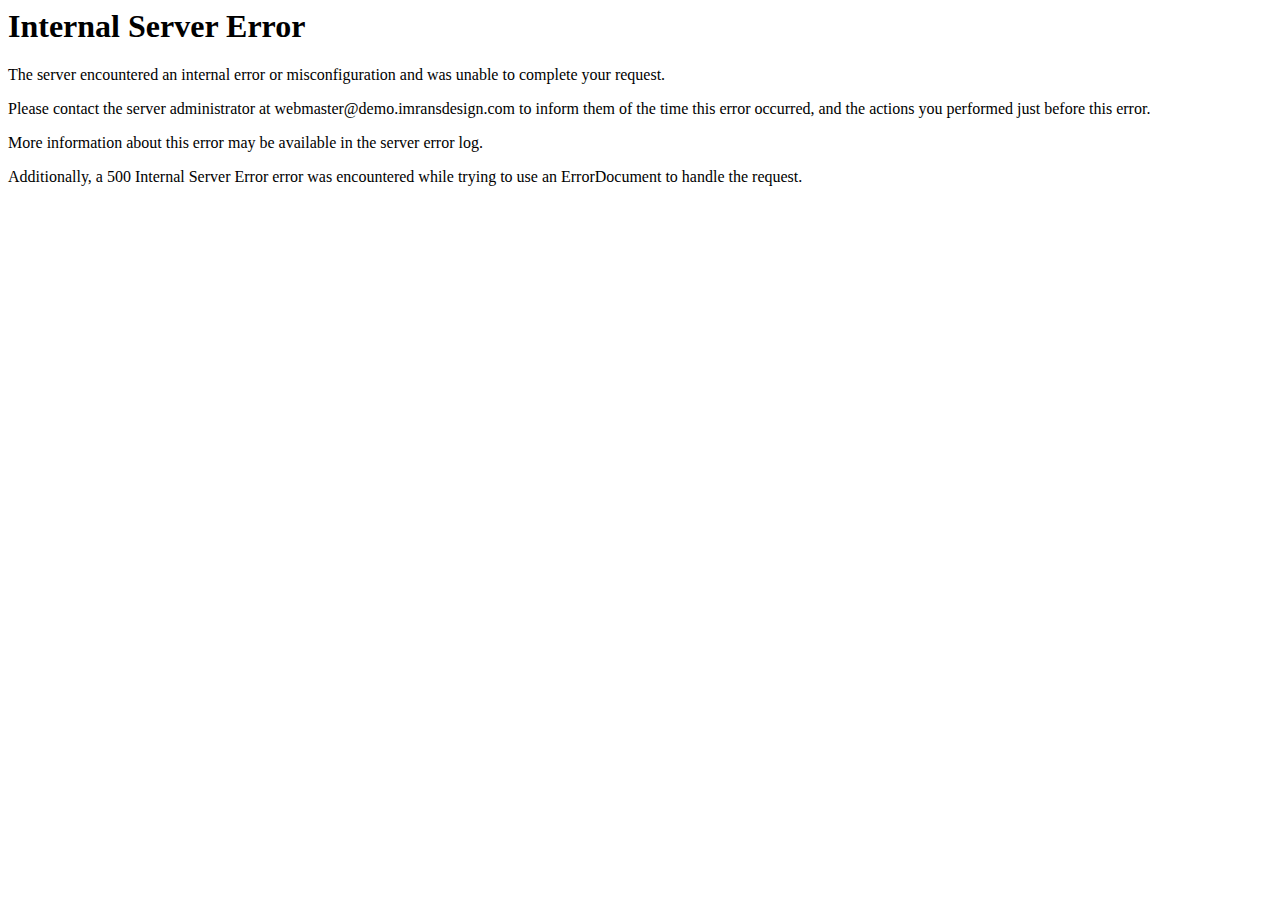
<file: body.html>
<!DOCTYPE HTML PUBLIC "-//IETF//DTD HTML 2.0//EN">
<html><head>
<title>500 Internal Server Error</title>
</head><body>
<h1>Internal Server Error</h1>
<p>The server encountered an internal error or
misconfiguration and was unable to complete
your request.</p>
<p>Please contact the server administrator at 
 webmaster@demo.imransdesign.com to inform them of the time this error occurred,
 and the actions you performed just before this error.</p>
<p>More information about this error may be available
in the server error log.</p>
<p>Additionally, a 500 Internal Server Error
error was encountered while trying to use an ErrorDocument to handle the request.</p>
</body></html>
</file>
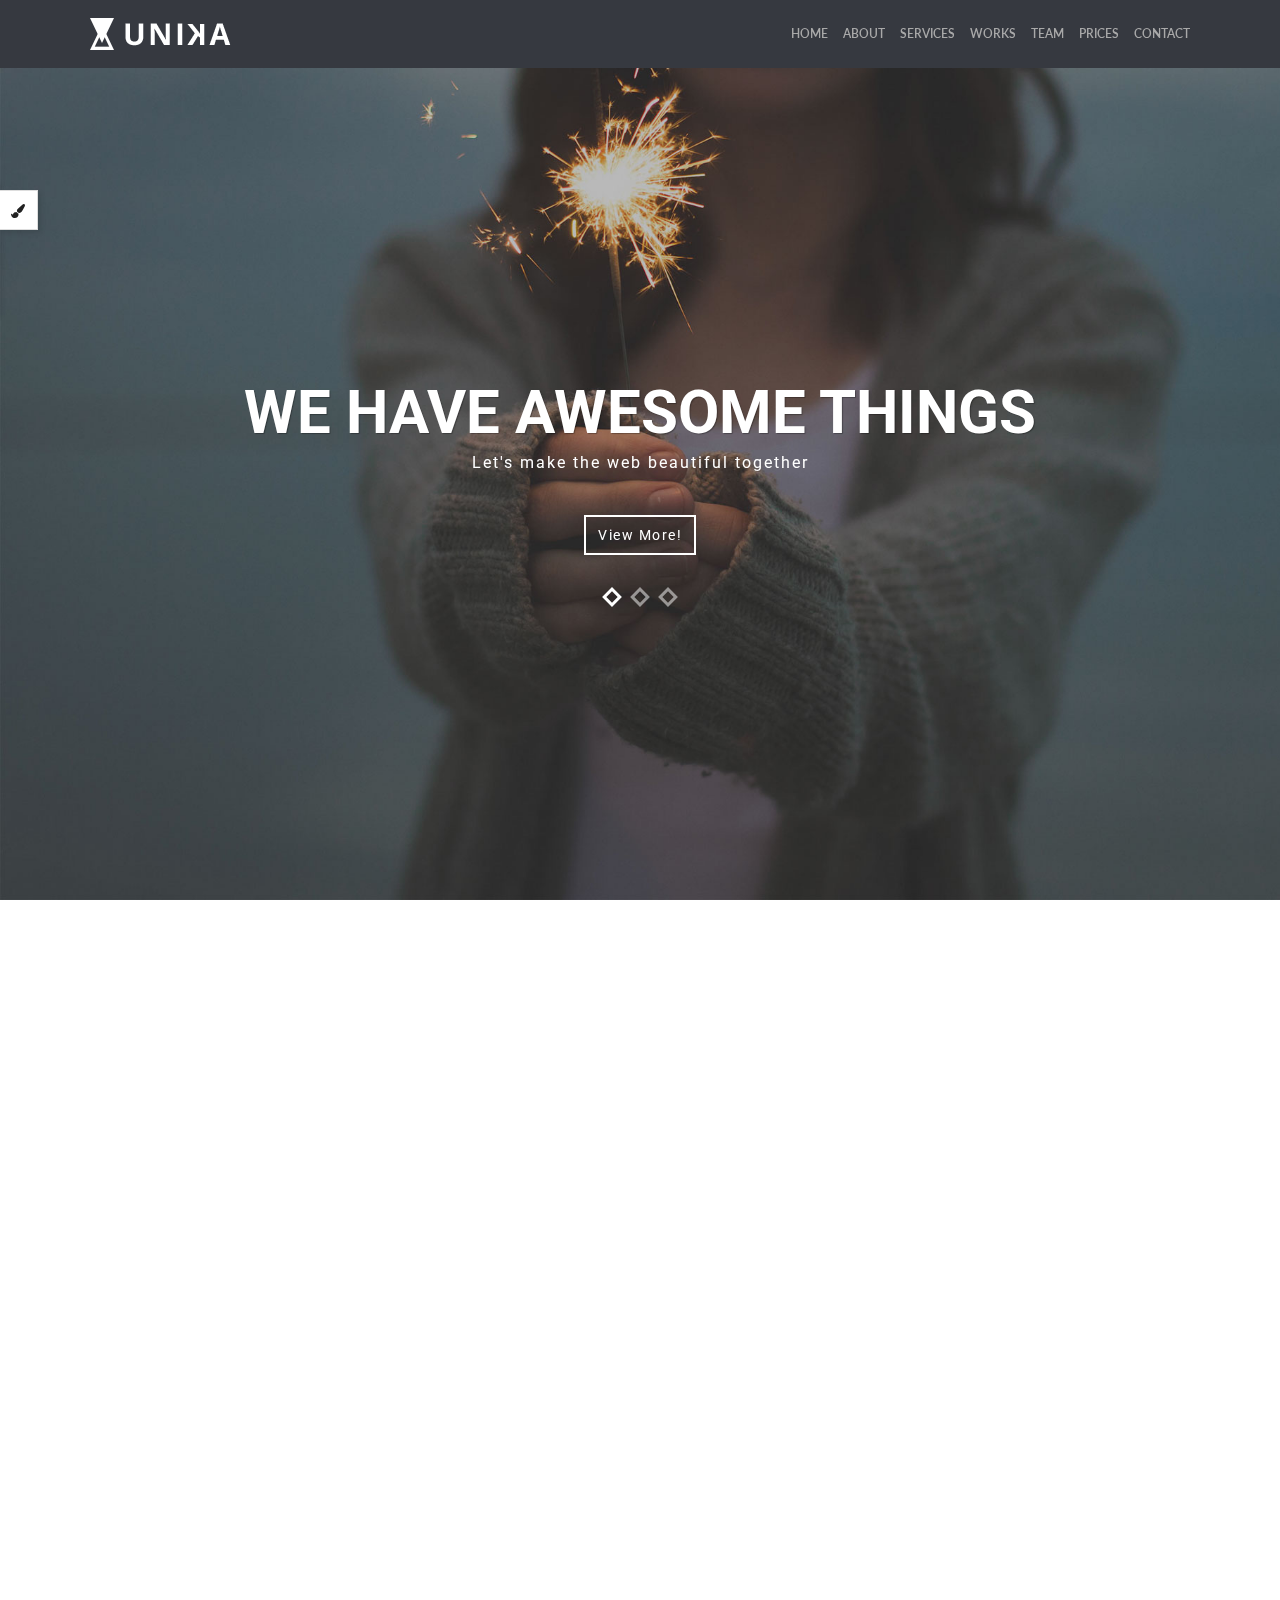
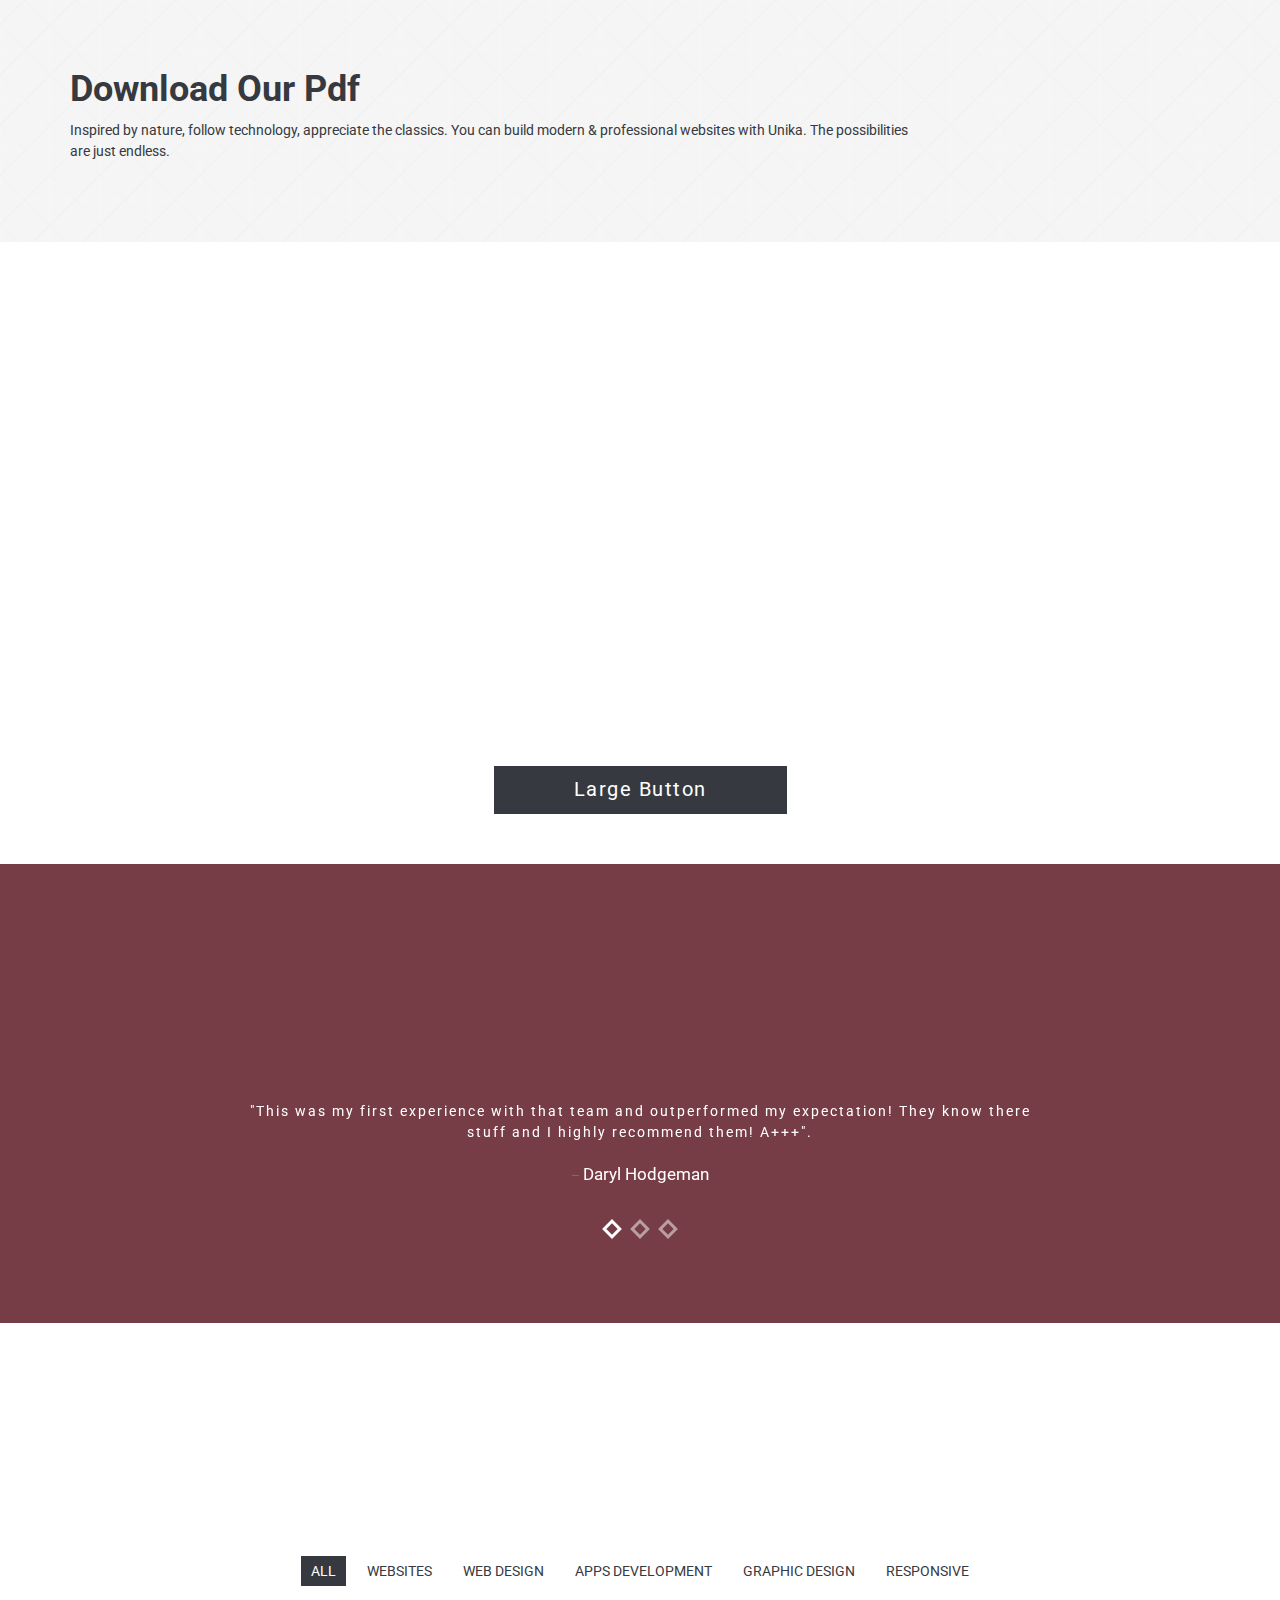
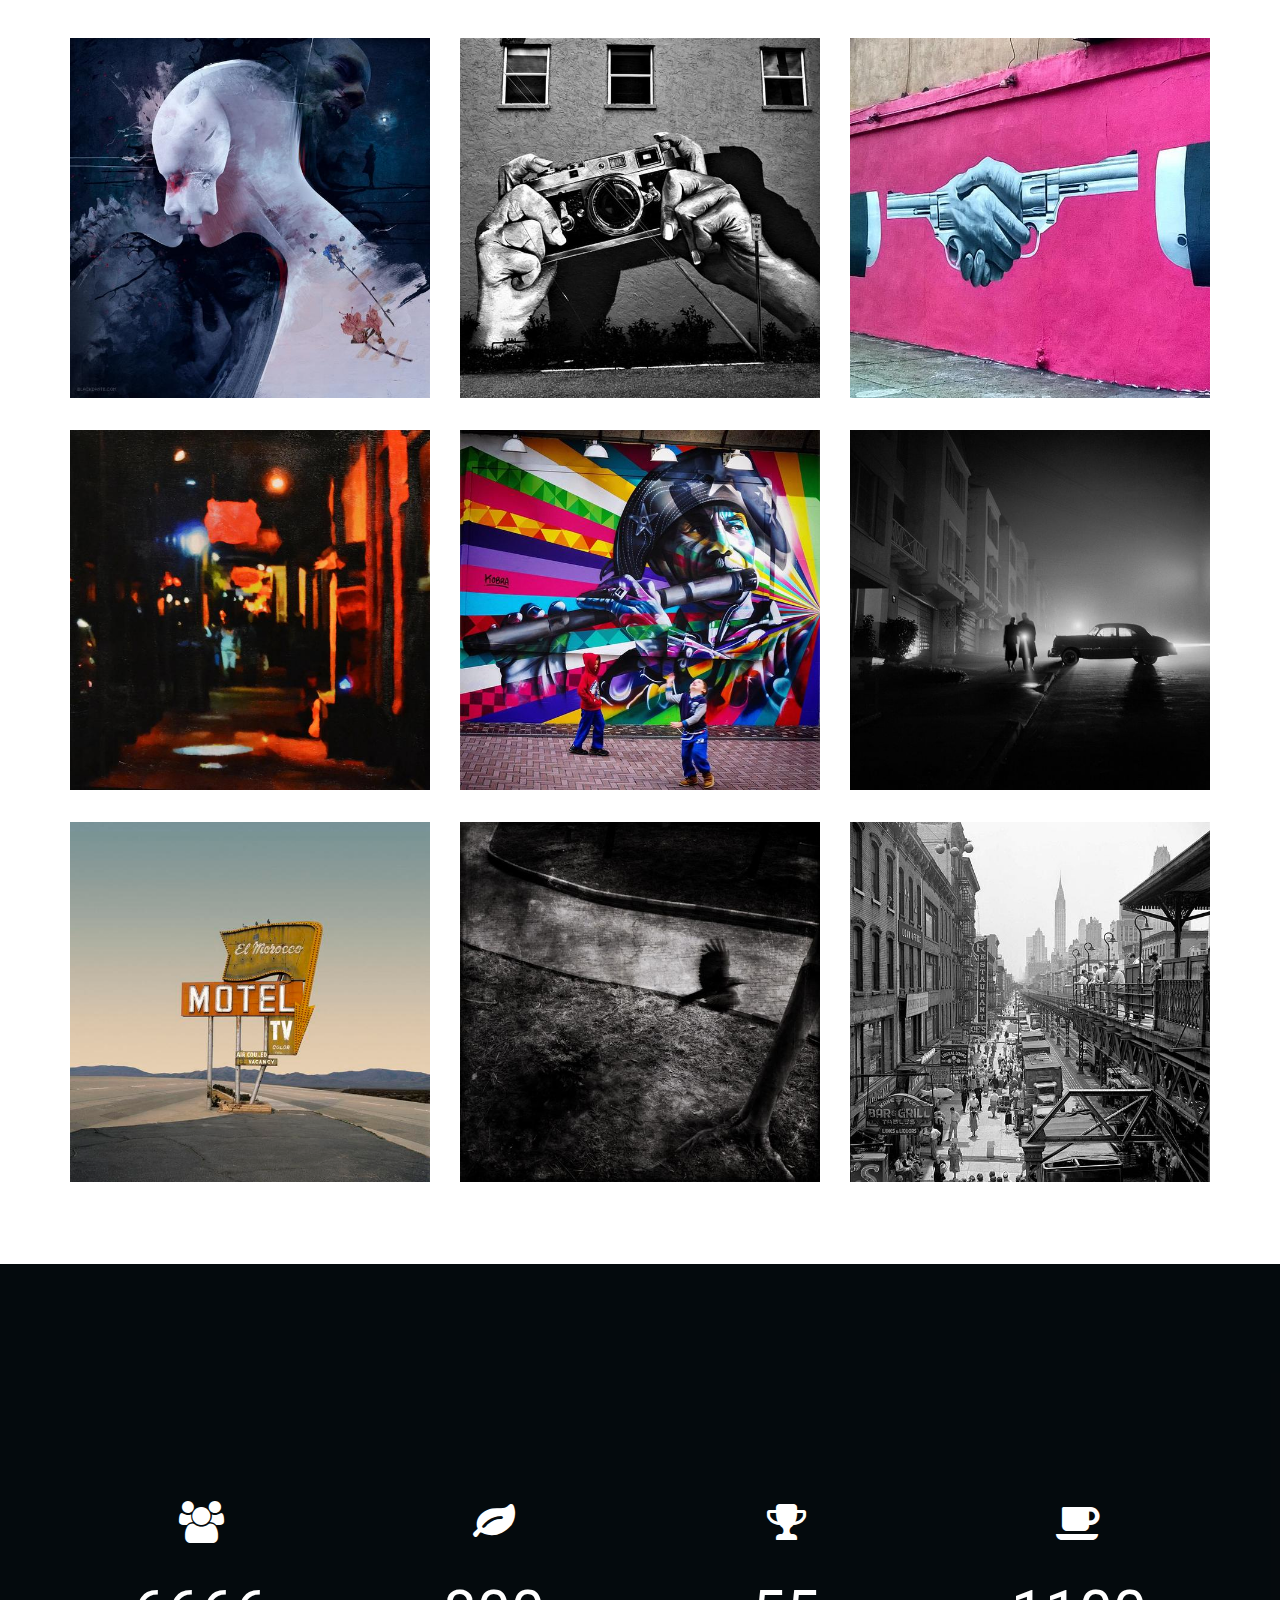
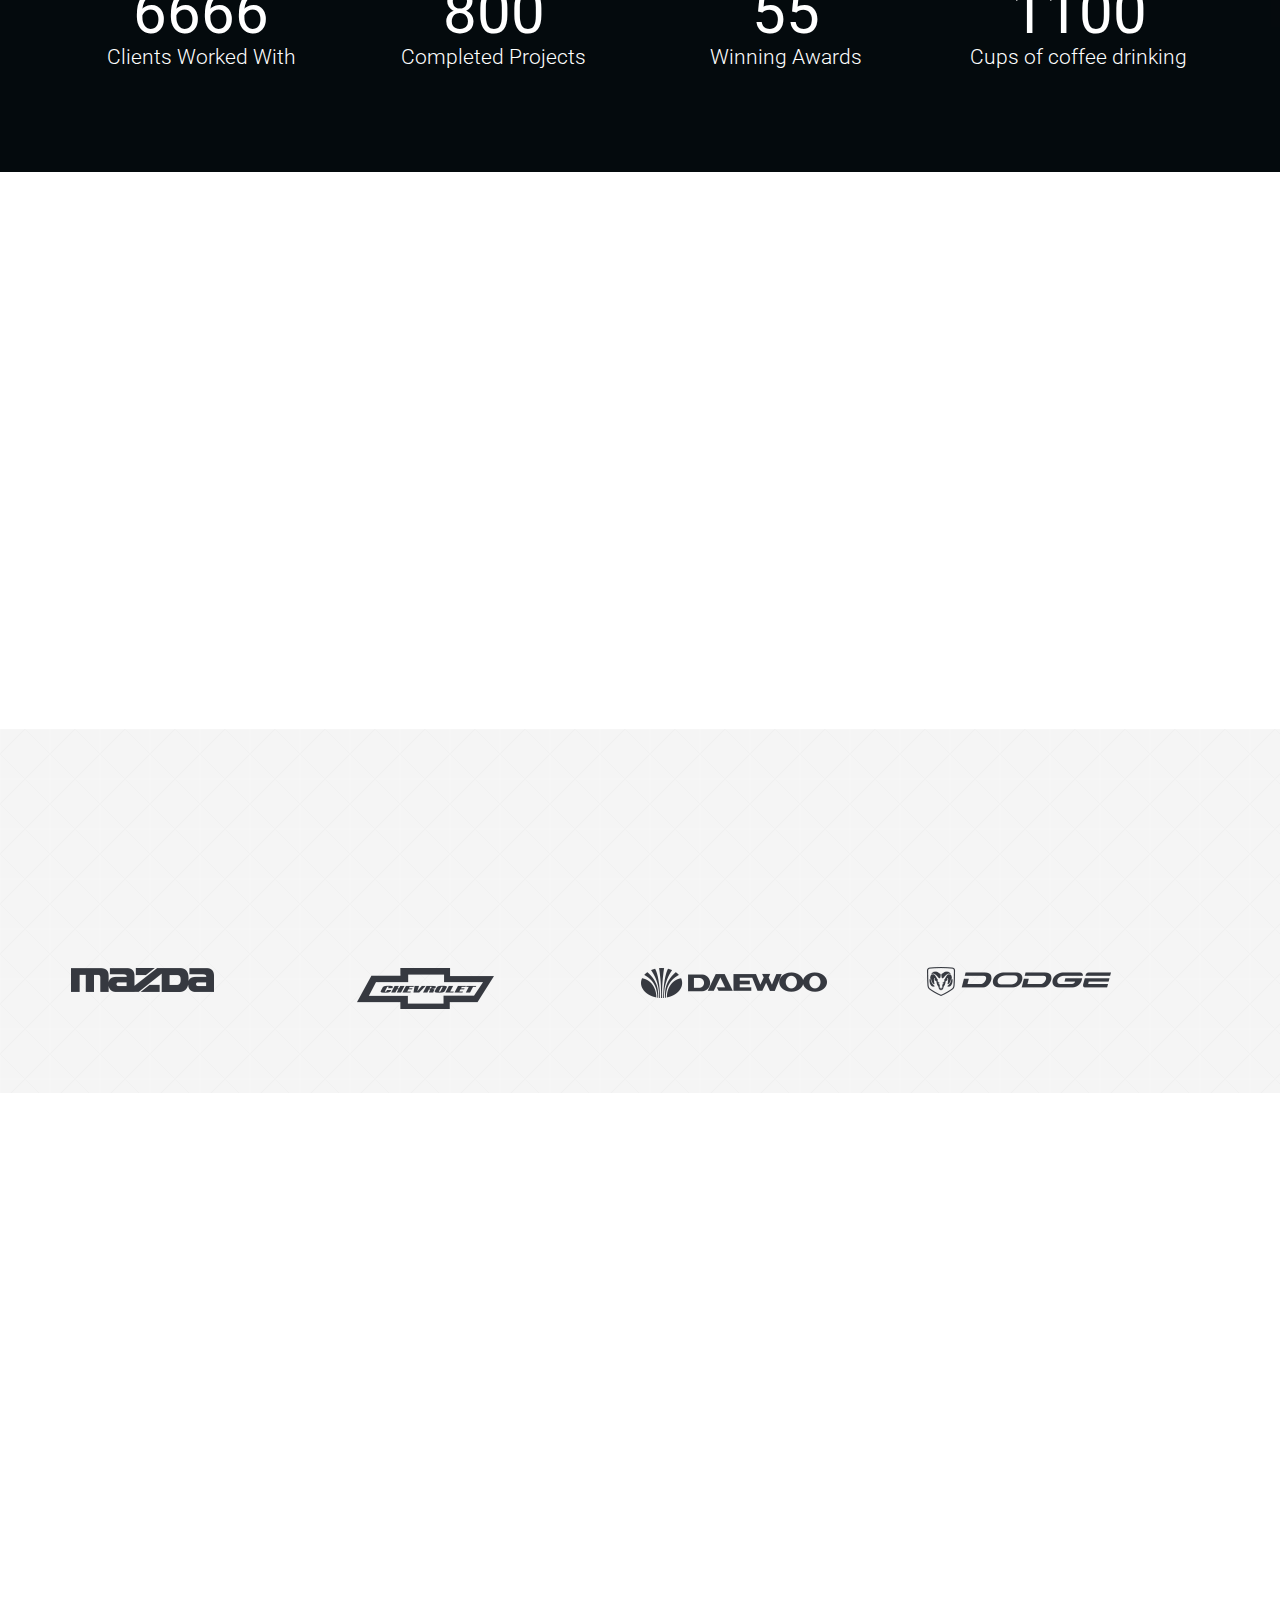
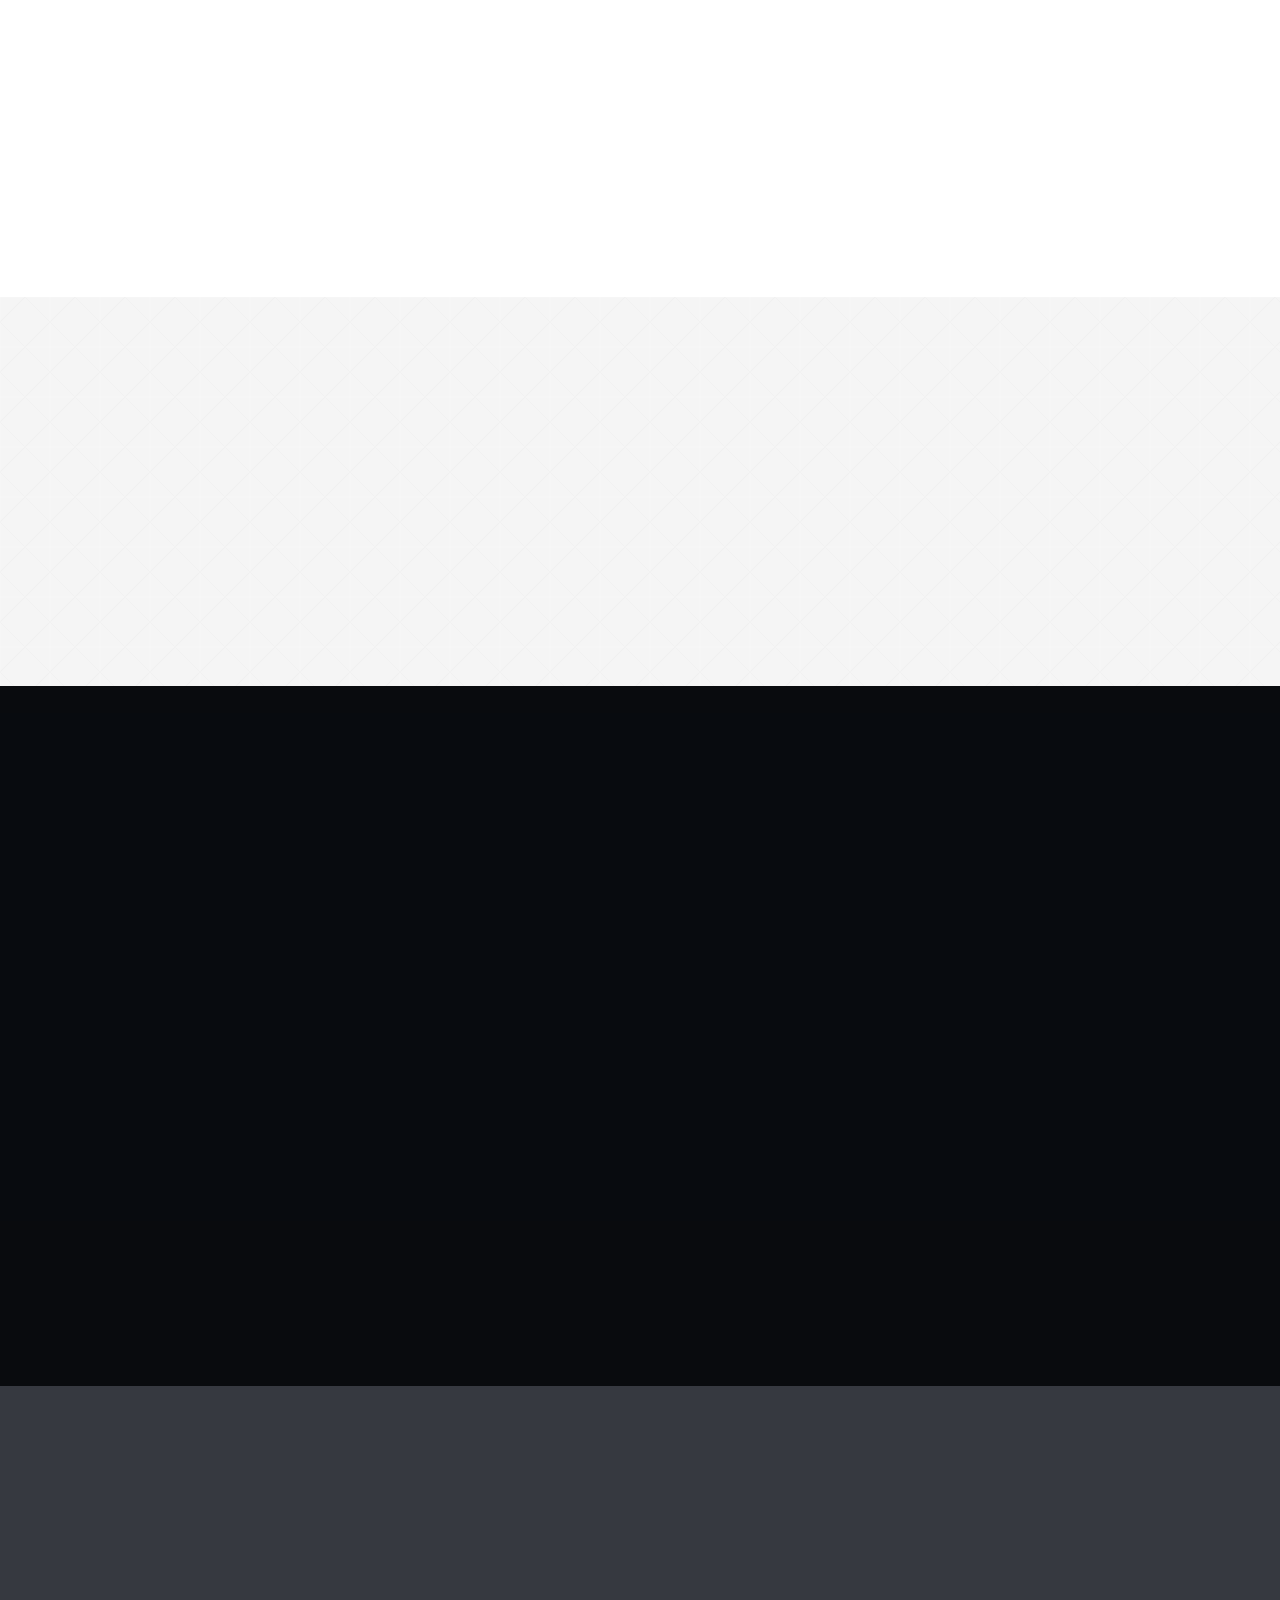
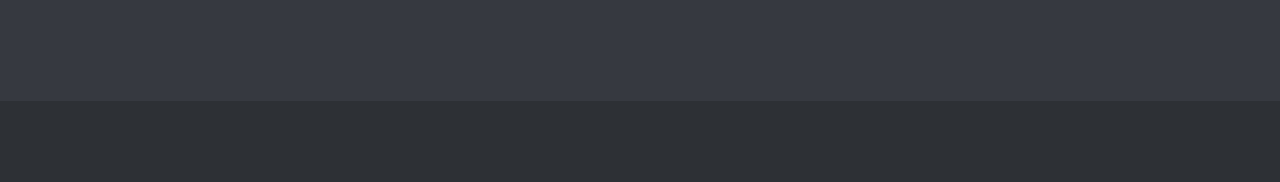
<file: index-2.html>
<!doctype html>
<!--
	Template:	 Unika - Responsive One Page HTML5 Template
	Author:		 imransdesign.com
	URL:		 http://imransdesign.com/
    Designed By: https://www.behance.net/poljakova
	Version:	1.0	
-->
<html lang="en-US">
	
<!-- Mirrored from demo.imransdesign.com/unika/index.html by HTTrack Website Copier/3.x [XR&CO'2014], Mon, 06 Jul 2015 10:09:25 GMT -->
<head>

		<meta charset="utf-8">
		<meta http-equiv="X-UA-Compatible" content="IE=edge">
		<title>Unika - Responsive One Page HTML5 Template</title>
		<meta name="description" content="Bootstrap HTML5 Template">
		<meta name="keywords" content="HTML5, Bootsrtrap, One Page, Responsive, Template, Portfolio" />
		<meta name="author" content="imransdesign.com">

		<!-- Mobile Metas -->
		<meta name="viewport" content="width=device-width, initial-scale=1">
        
        <!-- Google Fonts  -->
		<link href='http://fonts.googleapis.com/css?family=Roboto:400,700,500' rel='stylesheet' type='text/css'> <!-- Body font -->
		<link href='http://fonts.googleapis.com/css?family=Lato:300,400' rel='stylesheet' type='text/css'> <!-- Navbar font -->

		<!-- Libs and Plugins CSS -->
		<link rel="stylesheet" href="inc/bootstrap/css/bootstrap.min.css">
		<link rel="stylesheet" href="inc/animations/css/animate.min.css">
		<link rel="stylesheet" href="inc/font-awesome/css/font-awesome.min.css"> <!-- Font Icons -->
		<link rel="stylesheet" href="inc/owl-carousel/css/owl.carousel.css">
		<link rel="stylesheet" href="inc/owl-carousel/css/owl.theme.css">

		<!-- Theme CSS -->
        <link rel="stylesheet" href="css/reset.css">
		<link rel="stylesheet" href="css/style.css">
		<link rel="stylesheet" href="css/mobile.css">

		<!-- Skin CSS -->
        <link rel="stylesheet" href="css/skin/cool-gray.css">
        <link rel="alternate stylesheet" media="screen" title="ice-blue" href="css/skin/ice-blue.css"> 
        <link rel="alternate stylesheet" media="screen" title="summer-orange" href="css/skin/summer-orange.css">
        <link rel="alternate stylesheet" media="screen" title="fresh-lime" href="css/skin/fresh-lime.css">
        <link rel="alternate stylesheet" media="screen" title="night-purple" href="css/skin/night-purple.css">

		<!-- HTML5 Shim and Respond.js IE8 support of HTML5 elements and media queries -->
		<!-- WARNING: Respond.js doesn't work if you view the page via file:// -->

		<!--[if lt IE 9]>
			<script src="https://oss.maxcdn.com/html5shiv/3.7.2/html5shiv.min.js"></script>
			<script src="https://oss.maxcdn.com/respond/1.4.2/respond.min.js"></script>
		<![endif]-->

	</head>

    <body data-spy="scroll" data-target="#main-navbar">
        <div class="page-loader"></div>  <!-- Display loading image while page loads -->
    	<div class="body">
        
            <!--========== BEGIN HEADER ==========-->
            <header id="header" class="header-main">

                <!-- Begin Navbar -->
                <nav id="main-navbar" class="navbar navbar-default navbar-fixed-top" role="navigation"> <!-- Classes: navbar-default, navbar-inverse, navbar-fixed-top, navbar-fixed-bottom, navbar-transparent. Note: If you use non-transparent navbar, set "height: 98px;" to #header -->

                  <div class="container">

                    <!-- Brand and toggle get grouped for better mobile display -->
                    <div class="navbar-header">
                      <button type="button" class="navbar-toggle collapsed" data-toggle="collapse" data-target="#bs-example-navbar-collapse-1">
                        <span class="sr-only">Toggle navigation</span>
                        <span class="icon-bar"></span>
                        <span class="icon-bar"></span>
                        <span class="icon-bar"></span>
                      </button>
                      <a class="navbar-brand page-scroll" href="index-2.html">Unika</a>
                    </div>

                    <!-- Collect the nav links, forms, and other content for toggling -->
                    <div class="collapse navbar-collapse" id="bs-example-navbar-collapse-1">
                        <ul class="nav navbar-nav navbar-right">
                            <li><a class="page-scroll" href="body.html">Home</a></li>
                            <li><a class="page-scroll" href="#about-section">About</a></li>
                            <li><a class="page-scroll" href="#services-section">Services</a></li>
                            <li><a class="page-scroll" href="#portfolio-section">Works</a></li>
                            <li><a class="page-scroll" href="#team-section">Team</a></li>                            
                            <li><a class="page-scroll" href="#prices-section">Prices</a></li>
                            <li><a class="page-scroll" href="#contact-section">Contact</a></li>
                        </ul>
                    </div><!-- /.navbar-collapse -->
                  </div><!-- /.container -->
                </nav>
                <!-- End Navbar -->

            </header>
            <!-- ========= END HEADER =========-->
            
            
            
            
        	<!-- Begin text carousel intro section -->
			<section id="text-carousel-intro-section" class="parallax" data-stellar-background-ratio="0.5" style="background-image: url(img/slider-bg.jpg);">
				
				<div class="container">
					<div class="caption text-center text-white" data-stellar-ratio="0.7">

						<div id="owl-intro-text" class="owl-carousel">
							<div class="item">
								<h1>We have Awesome things</h1>
								<p>Let's make the web beautiful together</p>
                                <div class="extra-space-l"></div>
								<a class="btn btn-blank" href="https://creativemarket.com/Themetorium" target="_blank" role="button">View More!</a>
							</div>
							<div class="item">
								<h1>Join with us</h1>
								<p>To the greatest Journey</p>
								<div class="extra-space-l"></div>
								<a class="btn btn-blank" href="https://creativemarket.com/Themetorium" target="_blank" role="button">View More!</a>
							</div>
							<div class="item">
								<h1>I'm Unika</h1>
								<p>One Page Responsive Theme</p>
								<div class="extra-space-l"></div>
								<a class="btn btn-blank" href="https://creativemarket.com/Themetorium" target="_blank" role="button">View More!</a>
							</div>
						</div>

					</div> <!-- /.caption -->
				</div> <!-- /.container -->

			</section>
			<!-- End text carousel intro section -->
                
                
                
                
            <!-- Begin about section -->
			<section id="about-section" class="page bg-style1">
                <!-- Begin page header-->
                <div class="page-header-wrapper">
                    <div class="container">
                        <div class="page-header text-center wow fadeInUp" data-wow-delay="0.3s">
                            <h2>About</h2>
                            <div class="devider"></div>
                            <p class="subtitle">little information</p>
                        </div>
                    </div>
                </div>
                <!-- End page header-->

                <!-- Begin rotate box-1 -->
                <div class="rotate-box-1-wrapper">
                    <div class="container">
                        <div class="row">
                            <div class="col-md-3 col-sm-6">
                                <a href="#" class="rotate-box-1 square-icon wow zoomIn" data-wow-delay="0">
                                    <span class="rotate-box-icon"><i class="fa fa-users"></i></span>
                                    <div class="rotate-box-info">
                                        <h4>Who We Are?</h4>
                                        <p>Lorem ipsum dolor sit amet set, consectetur utes anet adipisicing elit, sed do eiusmod tempor incidist.</p>
                                    </div>
                                </a>
                            </div>

                            <div class="col-md-3 col-sm-6">
                                <a href="#" class="rotate-box-1 square-icon wow zoomIn" data-wow-delay="0.2s">
                                    <span class="rotate-box-icon"><i class="fa fa-diamond"></i></span>
                                    <div class="rotate-box-info">
                                        <h4>What We Do?</h4>
                                        <p>Lorem ipsum dolor sit amet set, consectetur utes anet adipisicing elit, sed do eiusmod tempor incidist.</p>
                                    </div>
                                </a>
                            </div>

                            <div class="col-md-3 col-sm-6">
                                <a href="#" class="rotate-box-1 square-icon wow zoomIn" data-wow-delay="0.4s">
                                    <span class="rotate-box-icon"><i class="fa fa-heart"></i></span>
                                    <div class="rotate-box-info">
                                        <h4>Why We Do It?</h4>
                                        <p>Lorem ipsum dolor sit amet set, consectetur utes anet adipisicing elit, sed do eiusmod tempor incidist.</p>
                                    </div>
                                </a>
                            </div>
                            
                            <div class="col-md-3 col-sm-6">
                                <a href="#" class="rotate-box-1 square-icon wow zoomIn" data-wow-delay="0.6s">
                                    <span class="rotate-box-icon"><i class="fa fa-clock-o"></i></span>
                                    <div class="rotate-box-info">
                                        <h4>Since When?</h4>
                                        <p>Lorem ipsum dolor sit amet set, consectetur utes anet adipisicing elit, sed do eiusmod tempor incidist.</p>
                                    </div>
                                </a>
                            </div>
                            
                        </div> <!-- /.row -->
                    </div> <!-- /.container -->
                </div>
                <!-- End rotate box-1 -->
                
                <div class="extra-space-l"></div>
                
                <!-- Begin page header--> 
                <div class="page-header-wrapper">
                    <div class="container">
                        <div class="page-header text-center wow fadeInUp" data-wow-delay="0.3s">
                            <h4>Our Skills</h4>
                        </div>
                    </div>
                </div>
                <!-- End page header-->
                
                <!-- Begin Our Skills -->
                <div class="our-skills">
                	<div class="container">
                    	<div class="row">
                        
                        	<div class="col-sm-6">
                                <div class="skill-bar wow slideInLeft" data-wow-delay="0.2s">
                                    <div class="progress-lebel">
                                        <h6>Photoshop & Illustrator</h6>
                                    </div>
                                    <div class="progress">
                                      <div class="progress-bar" role="progressbar" aria-valuenow="75" aria-valuemin="0" aria-valuemax="100" style="width: 75%;">
                                      </div>
                                    </div>
                                </div>
                            </div>
                            
                            <div class="col-sm-6">
                                <div class="skill-bar wow slideInRight" data-wow-delay="0.2s">
                                    <div class="progress-lebel">
                                        <h6>WordPress</h6>
                                    </div>
                                    <div class="progress">
                                      <div class="progress-bar" role="progressbar" aria-valuenow="85" aria-valuemin="0" aria-valuemax="100" style="width: 85%;">
                                      </div>
                                    </div>
                                </div>
                            </div>
                            
                            <div class="col-sm-6">
                                <div class="skill-bar wow slideInLeft" data-wow-delay="0.4s">
                                    <div class="progress-lebel">
                                        <h6>Html & Css</h6>
                                    </div>
                                    <div class="progress">
                                      <div class="progress-bar" role="progressbar" aria-valuenow="95" aria-valuemin="0" aria-valuemax="100" style="width: 95%;">
                                      </div>
                                    </div>
                                </div>
                            </div>
                            
                            <div class="col-sm-6">
                                <div class="skill-bar wow slideInRight" data-wow-delay="0.4s">
                                    <div class="progress-lebel">
                                        <h6>Javascript</h6>
                                    </div>
                                    <div class="progress">
                                      <div class="progress-bar" role="progressbar" aria-valuenow="70" aria-valuemin="0" aria-valuemax="100" style="width: 70%;">
                                      </div>
                                    </div>
                                </div>
                            </div>
                            
                        </div> <!-- /.row -->
                    </div> <!-- /.container -->
                </div>
                <!-- End Our Skill -->
          </section>
          <!-- End about section -->

              
              
              
          <!-- Begin cta -->
          <section id="cta-section">
          	<div class="cta">
            	<div class="container">
                	<div class="row">
                    
                    	<div class="col-md-9">
                        	<h1>Download Our Pdf</h1>
                            <p>Inspired by nature, follow technology, appreciate the classics. You can build modern & professional websites with Unika. The possibilities are just endless.</p>
                        </div>
                        
                        <div class="col-md-3">
                        	<div class="cta-btn wow bounceInRight" data-wow-delay="0.4s">
                        <a class="btn btn-default btn-lg" href="http://www.imransdesign.com/" target="_blank" role="button">Download</a>
                        	</div>
                        </div>
                        
                    </div> <!-- /.row -->
                </div> <!-- /.container -->
            </div>
          </section>
          <!-- End cta -->

              
              
              
            <!-- Begin Services -->
            <section id="services-section" class="page text-center">
                <!-- Begin page header-->
                <div class="page-header-wrapper">
                    <div class="container">
                        <div class="page-header text-center wow fadeInDown" data-wow-delay="0.4s">
                            <h2>Services</h2>
                            <div class="devider"></div>
                            <p class="subtitle">what we really know how</p>
                        </div>
                    </div>
                </div>
                <!-- End page header-->
            
                <!-- Begin roatet box-2 -->
                <div class="rotate-box-2-wrapper">
                    <div class="container">
                        <div class="row">
                            <div class="col-md-3 col-sm-6">
                                <a href="#" class="rotate-box-2 square-icon text-center wow zoomIn" data-wow-delay="0">
                                    <span class="rotate-box-icon"><i class="fa fa-mobile"></i></span>
                                    <div class="rotate-box-info">
                                        <h4>App Development</h4>
                                        <p>Lorem ipsum dolor sit amet set, consectetur utes anet adipisicing elit, sed do eiusmod tempor incidist.</p>
                                    </div>
                                </a>
                            </div>
            
                            <div class="col-md-3 col-sm-6">
                                <a href="#" class="rotate-box-2 square-icon text-center wow zoomIn" data-wow-delay="0.2s">
                                    <span class="rotate-box-icon"><i class="fa fa-pie-chart"></i></span>
                                    <div class="rotate-box-info">
                                        <h4>Ui Design</h4>
                                        <p>Lorem ipsum dolor sit amet set, consectetur utes anet adipisicing elit, sed do eiusmod tempor incidist.</p>
                                    </div>
                                </a>
                            </div>
            
                            <div class="col-md-3 col-sm-6">
                                <a href="#" class="rotate-box-2 square-icon text-center wow zoomIn" data-wow-delay="0.4s">
                                    <span class="rotate-box-icon"><i class="fa fa-cloud"></i></span>
                                    <div class="rotate-box-info">
                                        <h4>Cloud Hosting</h4>
                                        <p>Lorem ipsum dolor sit amet set, consectetur utes anet adipisicing elit, sed do eiusmod tempor incidist.</p>
                                    </div>
                                </a>
                            </div>
                            
                            <div class="col-md-3 col-sm-6">
                                <a href="#" class="rotate-box-2 square-icon text-center wow zoomIn" data-wow-delay="0.6s">
                                    <span class="rotate-box-icon"><i class="fa fa-pencil"></i></span>
                                    <div class="rotate-box-info">
                                        <h4>Coding Pen</h4>
                                        <p>Lorem ipsum dolor sit amet set, consectetur utes anet adipisicing elit, sed do eiusmod tempor incidist.</p>
                                    </div>
                                </a>
                            </div>
                            
                        </div> <!-- /.row -->
                    </div> <!-- /.container -->
                    
                    <div class="container">
                        <!-- Cta Button -->
                        <div class="extra-space-l"></div>
                        <div class="text-center">
                    		<a class="btn btn-default btn-lg-xl" href="http://www.imransdesign.com/" target="_blank" role="button">Large Button</a>
                        </div>
                    </div> <!-- /.container -->                       
                </div>
                <!-- End rotate-box-2 -->
            </section>
            <!-- End Services -->
              
              
              
              
            <!-- Begin testimonials -->
            <section id="testimonial-section">
                <div id="testimonial-trigger" class="testimonial text-white parallax" data-stellar-background-ratio="0.5" style="background-image: url(img/testimonial-bg.jpg);">
                    <div class="cover"></div>
                    <!-- Begin page header-->
                    <div class="page-header-wrapper">
                        <div class="container">
                            <div class="page-header text-center wow fadeInDown" data-wow-delay="0.4s">
                                <h2>Reviews</h2>
                                <div class="devider"></div>
                                <p class="subtitle">What people say about us</p>
                            </div>
                        </div>
                    </div>
                    <!-- End page header-->
                    <div class="container">
                        <div class="testimonial-inner center-block text-center">
                            <div id="owl-testimonial" class="owl-carousel">
                                <div class="item">
                                    <blockquote>
                                        <p>"This was my first experience with that team and outperformed my expectation! They know there stuff and I highly recommend them! A+++".</p>
                                        <footer><cite title="Source Title">Daryl Hodgeman</cite></footer>
                                    </blockquote>
                                </div>
                                <div class="item">
                                    <blockquote>
                                        <p>"Lorem ipsum dolor sit amet, consectetur adipisicing elit, sed do eiusmod
                                        tempor incididunt ut labore et dolore magna aliqua."</p>
                                        <footer><cite title="Source Title">John Doe</cite></footer>
                                    </blockquote>
                                </div>
                                <div class="item">
                                    <blockquote>
                                        <p>"Quis nostrud exercitation ullamco laboris nisi ut aliquip ex ea commodo
                                        consequat. Duis aute irure dolor in reprehenderit in voluptate velit esse
                                        cillum dolore eu fugiat nulla pariatur. Excepteur sint occaecat cupidatat non
                                        proident, sunt in culpa qui officia deserunt mollit".</p>
                                        <footer><cite title="Source Title">John Doe</cite></footer>
                                    </blockquote>
                                </div>
                            </div>
                        </div>
                    </div>
                </div>
            </section>
            <!-- End testimonials -->
                

                
                
            <!-- Begin Portfolio -->
            <section id="portfolio-section" class="page bg-style1">
            	<div class="container">
                    <div class="row">
                        <div class="col-md-12">
                            <div class="portfolio">
                                <!-- Begin page header-->
                                <div class="page-header-wrapper">
                                    <div class="container">
                                        <div class="page-header text-center wow fadeInDown" data-wow-delay="0.4s">
                                            <h2>Our Works</h2>
                                            <div class="devider"></div>
                                            <p class="subtitle">What we are proud of</p>
                                        </div>
                                    </div>
                                </div>
                                <!-- End page header-->
                                <div class="portfoloi_content_area" >
                                    <div class="portfolio_menu" id="filters">
                                        <ul>
                                            <li class="active_prot_menu"><a href="#porfolio_menu" data-filter="*">all</a></li>
                                            <li><a href="#porfolio_menu" data-filter=".websites">websites</a></li>
                                            <li><a href="#porfolio_menu" data-filter=".webDesign" >web design</a></li>
                                            <li><a href="#porfolio_menu" data-filter=".appsDevelopment">apps development</a></li>
                                            <li><a href="#porfolio_menu" data-filter=".GraphicDesign">graphic design</a></li>
                                            <li><a href="#porfolio_menu" data-filter=".responsive">responsive</a></li>
                                        </ul>
                                    </div>
                                    <div class="portfolio_content">
                                        <div class="row"  id="portfolio">
                                            <div class="col-xs-12 col-sm-4 appsDevelopment">
                                                <div class="portfolio_single_content">
                                                    <img src="img/portfolio/p1.jpg" alt="title"/>
                                                    <div>
                                                        <a href="#">Skull Awesome</a>
                                                        <span>Subtitle</span>
                                                    </div>
                                                </div>
                                            </div>
                                            <div class="col-xs-12 col-sm-4 GraphicDesign">
                                                <div class="portfolio_single_content">
                                                    <img src="img/portfolio/p2.jpg" alt="title"/>
                                                    <div>
                                                        <a href="#">Photo Frame</a>
                                                        <span>Subtitle</span>
                                                    </div>
                                                </div>
                                            </div>
                                            <div class="col-xs-12 col-sm-4 responsive">
                                                <div class="portfolio_single_content">
                                                    <img src="img/portfolio/p3.jpg" alt="title"/>
                                                    <div>
                                                        <a href="#">Hand Shots</a>
                                                        <span>Subtitle</span>
                                                    </div>
                                                </div>
                                            </div>
                                            <div class="col-xs-12 col-sm-4 webDesign websites">
                                                <div class="portfolio_single_content">
                                                    <img src="img/portfolio/p4.jpg" alt="title"/>
                                                    <div>
                                                        <a href="#">Night Abstract</a>
                                                        <span>Subtitle</span>
                                                    </div>
                                                </div>
                                            </div>
                                            <div class="col-xs-12 col-sm-4 appsDevelopment websites">
                                                <div class="portfolio_single_content">
                                                    <img src="img/portfolio/p5.jpg" alt="title"/>
                                                    <div>
                                                        <a href="#">Joy of Independence</a>
                                                        <span>Subtitle</span>
                                                    </div>
                                                </div>
                                            </div>
                                            <div class="col-xs-12 col-sm-4 GraphicDesign">
                                                <div class="portfolio_single_content">
                                                    <img src="img/portfolio/p6.jpg" alt="title"/>
                                                    <div>
                                                        <a href="#">Night Crawlers</a>
                                                        <span>Subtitle</span>
                                                    </div>
                                                </div>
                                            </div>
                                            <div class="col-xs-12 col-sm-4 responsive">
                                                <div class="portfolio_single_content">
                                                    <img src="img/portfolio/p7.jpg" alt="title"/>
                                                    <div>
                                                        <a href="#">Last Motel</a>
                                                        <span>Subtitle</span>
                                                    </div>
                                                </div>
                                            </div>
                                            <div class="col-xs-12 col-sm-4 GraphicDesign">
                                                <div class="portfolio_single_content">
                                                    <img src="img/portfolio/p8.jpg" alt="title"/>
                                                    <div>
                                                        <a href="#">Dirk Road</a>
                                                        <span>Subtitle</span>
                                                    </div>
                                                </div>
                                            </div>
                                            <div class="col-xs-12 col-sm-4 websites">
                                                <div class="portfolio_single_content">
                                                    <img src="img/portfolio/p9.jpg" alt="title"/>
                                                    <div>
                                                        <a href="#">Old is Gold</a>
                                                        <span>Subtitle</span>
                                                    </div>
                                                </div>
                                            </div>
                                        </div>
                                    </div>
                                </div>
                            
                            </div>
                        </div>
                    </div>
                </div>
            </section>
            <!-- End portfolio -->
            
                
                
                
            <!-- Begin counter up -->
            <section id="counter-section">                					
				<div id="counter-up-trigger" class="counter-up text-white parallax" data-stellar-background-ratio="0.5" style="background-image: url(img/counter-bg.jpg);">
					<div class="cover"></div>
                    <!-- Begin page header-->
                    <div class="page-header-wrapper">
                        <div class="container">
                            <div class="page-header text-center wow fadeInDown" data-wow-delay="0.4s">
                                <h2>Some Fun Facts</h2>
                                <div class="devider"></div>
                                <p class="subtitle">Before anyone is not told</p>
                            </div>
                        </div>
                    </div>
                    <!-- End page header-->
					<div class="container">

						<div class="row">

							<div class="fact text-center col-md-3 col-sm-6">
								<div class="fact-inner">
									<i class="fa fa-users fa-3x"></i>
                                    <div class="extra-space-l"></div>
									<span class="counter">6666</span>
									<p class="lead">Clients Worked With</p>
								</div>
							</div>

							<div class="fact text-center col-md-3 col-sm-6">
								<div class="fact-inner">
									<i class="fa fa-leaf fa-3x"></i>
                                    <div class="extra-space-l"></div>
									<span class="counter">800</span>
									<p class="lead">Completed Projects</p>
								</div>
							</div>

							<div class="fact text-center col-md-3 col-sm-6">
								<div class="fact-inner">
									<i class="fa fa-trophy fa-3x"></i>
                                    <div class="extra-space-l"></div>
									<span class="counter">55</span>
									<p class="lead">Winning Awards</p>
								</div>
							</div>

							<div class="fact last text-center col-md-3 col-sm-6">
								<div class="fact-inner">
									<i class="fa fa-coffee fa-3x"></i>
                                    <div class="extra-space-l"></div>
									<span class="counter">1100</span>
									<p class="lead">Cups of coffee drinking</p>
								</div>
							</div>

						</div> <!-- /.row -->
					</div> <!-- /.container -->
				</div>
            </section>
			<!-- End counter up -->
                
                
                
                
            <!-- Begin team-->
            <section id="team-section" class="page">
                <!-- Begin page header-->
                <div class="page-header-wrapper">
                    <div class="container">
                        <div class="page-header text-center wow fadeInDown" data-wow-delay="0.4s">
                            <h2>Our Team</h2>
                            <div class="devider"></div>
                            <p class="subtitle">Meat our experts</p>
                        </div>
                    </div>
                </div>
                <!-- End page header-->
                <div class="container">
                    <div class="row">
                        <div class="team-items">
                            <div class="col-md-2">
                                <div class="team-container wow bounceIn" data-wow-delay="0.2s">
                                    <div class="team-item">
                                        <div class="team-triangle">
                                            <div class="content">
                                                <img src="img/team/1.jpg" alt="title"/>
                                                <div class="team-hover text-center">
                                                    <i class="fa fa-male"></i>
                                                    <p>John Doe</p>
                                                </div>
                                            </div>
                                        </div>
                                    </div>
                                </div>
                            </div>
                            <div class="col-md-2">
                                <div class="team-container wow bounceIn" data-wow-delay="0.3s">
                                    <div class="team-item">
                                        <div class="team-triangle">
                                            <div class="content">
                                                <img src="img/team/2.jpg" alt="title"/>
                                                <div class="team-hover text-center">
                                                    <i class="fa fa-female"></i>
                                                    <p>Jane Doe</p>
                                                </div>
                                            </div>
                                        </div>
                                    </div>
                                </div>
                            </div>
                            <div class="col-md-2">
                                <div class="team-container wow bounceIn" data-wow-delay="0.4s">
                                    <div class="team-item">
                                        <div class="team-triangle">
                                            <div class="content">
                                                <img src="img/team/3.jpg" alt="title"/>
                                                <div class="team-hover text-center">
                                                    <i class="fa fa-male"></i>
                                                    <p>John Doe</p>
                                                </div>
                                            </div>  
                                        </div>
                                    </div>
                                </div>
                            </div>
    
                            <div class="col-md-2">
                                <div class="team-container wow bounceIn" data-wow-delay="0.5s">
                                    <div class="team-item">
                                        <div class="team-triangle">
                                            <div class="content">
                                                <img src="img/team/4.jpg" alt="title"/>
                                                <div class="team-hover text-center">
                                                    <i class="fa fa-male"></i>
                                                    <p>John Doe</p>
                                                </div>
                                            </div>
                                        </div>
                                    </div>
                                </div>
                            </div>
                            <div class="col-md-2">
                                <div class="team-container wow bounceIn" data-wow-delay="0.6s">
                                    <div class="team-item">
                                        <div class="team-triangle">
                                            <div class="content">
                                                <img src="img/team/5.jpg" alt="title"/>
                                                <div class="team-hover text-center">
                                                    <i class="fa fa-male"></i>
                                                    <p>John Doe</p>
                                                </div>
                                            </div>
                                        </div>
                                    </div>
                                </div>
                            </div>
                            <div class="col-md-2">
                                <div class="team-container wow bounceIn" data-wow-delay="0.7s">
                                    <div class="team-item">
                                        <div class="team-triangle">
                                            <div class="content">
                                                <img src="img/team/6.jpg" alt="title"/>
                                                <div class="team-hover text-center">
                                                    <i class="fa fa-male"></i>
                                                    <p>John Doe</p>
                                                </div>
                                            </div>  
                                        </div>
                                    </div>
                                </div>
                            </div>
                            <div class="col-md-2">
                                <div class="team-container wow bounceIn" data-wow-delay="0.8s">
                                    <div class="team-item">
                                        <div class="team-triangle">
                                            <div class="content">
                                                <img src="img/team/7.jpg" alt="title"/>
                                                <div class="team-hover text-center">
                                                    <i class="fa fa-female"></i>
                                                    <p>Jane Doe</p>
                                                </div>
                                            </div>
                                        </div>
                                    </div>
                                </div>
                            </div>
                            <div class="clearfix"></div>
                        </div>  
                    </div>
                </div>

            </section>
            <!-- End team-->
                
                
                
                
            <!-- Begin partners -->
            <section id="partners-section">
                <!-- Begin page header-->
                <div class="page-header-wrapper">
                    <div class="container">
                        <div class="page-header text-center wow fadeInDown" data-wow-delay="0.4s">
                            <h2>Our Partners</h2>
                            <div class="devider"></div>
                            <p class="subtitle">Those who trust us</p>
                        </div>
                    </div>
                </div>
                <!-- End page header-->
                <div class="container">
                    <div id="owl-partners" class="owl-carousel">
                        <img src="img/partners/1.png" alt="img">
                        <img src="img/partners/2.png" alt="img">
                        <img src="img/partners/3.png" alt="img">
                        <img src="img/partners/4.png" alt="img">
                        <img src="img/partners/5.png" alt="img">
                        <img src="img/partners/6.png" alt="img">
                        <img src="img/partners/7.png" alt="img">
                    </div>
                </div>
            </section>
            <!-- End partners -->
                
                
                
                
            <!-- Begin prices section -->
			<section id="prices-section" class="page">

                <!-- Begin page header-->
                <div class="page-header-wrapper">
                    <div class="container">
                        <div class="page-header text-center wow fadeInDown" data-wow-delay="0.4s">
                            <h2>Prices</h2>
                            <div class="devider"></div>
                            <p class="subtitle">That how much</p>
                        </div>
                    </div>
                </div>
                <!-- End page header-->

				<div class="extra-space-l"></div>

				<!-- Begin prices -->
				<div class="prices">
					<div class="container">
						<div class="row">
							
							<div class="price-box col-sm-6 col-md-3 wow flipInY" data-wow-delay="0.3s">
								<div class="panel panel-default">
									<div class="panel-heading text-center">
										<i class="fa fa-plug fa-2x"></i>
										<h3>Basic</h3>
									</div>
									<div class="panel-body text-center">
										<p class="lead"><strong>$49</strong></p>
									</div>
									<ul class="list-group text-center">
										<li class="list-group-item">Personal Use</li>
										<li class="list-group-item">3 projects</li>
										<li class="list-group-item">1 GB Disk</li>
										<li class="list-group-item">Custom Domain</li>
										<li class="list-group-item">24/7 Support</li>
									</ul>
									<div class="panel-footer text-center">
										<a class="btn btn-default" href="#">Order Now!</a>
									</div>
								</div>										
							</div>

							<div class="price-box col-sm-6 col-md-3 wow flipInY" data-wow-delay="0.5s">
								<div class="panel panel-default">
									<div class="panel-heading text-center">
										<i class="fa fa-cog fa-2x"></i>
										<h3>Advanced</h3>
									</div>
									<div class="panel-body text-center">
										<p class="lead"><strong>$99</strong></p>
									</div>
									<ul class="list-group text-center">
										<li class="list-group-item">Personal Use</li>
										<li class="list-group-item">5 projects</li>
										<li class="list-group-item">5 GB Disk</li>
										<li class="list-group-item">Custom Domain</li>
										<li class="list-group-item">24/7 Support</li>
									</ul>
									<div class="panel-footer text-center">
										<a class="btn btn-default" href="#">Order Now!</a>
									</div>
								</div>										
							</div>
							
							<div class="price-box col-sm-6 price-box-featured col-md-3 wow flipInY" data-wow-delay="0.7s">
								<div class="panel panel-default">
									<div class="panel-heading text-center">
										<i class="fa fa-star fa-2x"></i>
										<h3>Professional</h3>
									</div>
									<div class="panel-body text-center">
										<p class="lead"><strong>$149</strong></p>
									</div>
									<ul class="list-group text-center">
										<li class="list-group-item">Personal Use</li>
										<li class="list-group-item">20 Projects</li>
										<li class="list-group-item">20 GB Disk</li>
										<li class="list-group-item">Custom Domain</li>
										<li class="list-group-item">24/7 Support</li>
									</ul>
									<div class="panel-footer text-center">
										<a class="btn btn-default" href="#">Order Now!</a>
									</div>
									<div class="price-box-ribbon"><strong>Popular</strong></div>
								</div>										
							</div>
							
							<div class="price-box col-sm-6 col-md-3 wow flipInY" data-wow-delay="0.9s">
								<div class="panel panel-default">
									<div class="panel-heading text-center">
										<i class="fa fa-plus fa-2x"></i>
										<h3>Ultimate</h3>
									</div>
									<div class="panel-body text-center">
										<p class="lead"><strong>$199</strong></p>
									</div>
									<ul class="list-group text-center">
										<li class="list-group-item">Multi Use</li>
										<li class="list-group-item">Unlimited Projects</li>
										<li class="list-group-item">99 GB Disk</li>
										<li class="list-group-item">Custom Domain</li>
										<li class="list-group-item">24/7 Support</li>
									</ul>
									<div class="panel-footer text-center">
										<a class="btn btn-default" href="#">Order Now!</a>
									</div>
								</div>										
							</div>
							
						</div> <!-- /.row -->
					</div> <!-- /.container -->
				</div>
				<!-- End prices -->
				<div class="extra-space-l"></div>
			</section>
			<!-- End prices section -->
                
                
                
                
            <!-- Begin social section -->
			<section id="social-section">
            
                 <!-- Begin page header-->
                <div class="page-header-wrapper">
                    <div class="container">
                        <div class="page-header text-center wow fadeInDown" data-wow-delay="0.4s">
                            <h2>Join Us</h2>
                            <div class="devider"></div>
                            <p class="subtitle">Follow us on social networks</p>
                        </div>
                    </div>
                </div>
                <!-- End page header-->
                
                <div class="container">
                	<ul class="social-list">
                		<li> <a href="#" class="rotate-box-1 square-icon text-center wow zoomIn" data-wow-delay="0.3s"><span class="rotate-box-icon"><i class="fa fa-facebook"></i></span></a></li>
                		<li> <a href="#" class="rotate-box-1 square-icon text-center wow zoomIn" data-wow-delay="0.4s"><span class="rotate-box-icon"><i class="fa fa-twitter"></i></span></a></li>
                		<li> <a href="#" class="rotate-box-1 square-icon text-center wow zoomIn" data-wow-delay="0.5s"><span class="rotate-box-icon"><i class="fa fa-google-plus"></i></span></a></li>
                		<li> <a href="#" class="rotate-box-1 square-icon text-center wow zoomIn" data-wow-delay="0.6s"><span class="rotate-box-icon"><i class="fa fa-pinterest-p"></i></span></a></li>
                		<li> <a href="#" class="rotate-box-1 square-icon text-center wow zoomIn" data-wow-delay="0.7s"><span class="rotate-box-icon"><i class="fa fa-tumblr"></i></span></a></li>
                		<li> <a href="#" class="rotate-box-1 square-icon text-center wow zoomIn" data-wow-delay="0.8s"><span class="rotate-box-icon"><i class="fa fa-dribbble"></i></span></a></li>                      
                    </ul>
                </div>
                
            </section>
            <!-- End social section -->
                
                
                
                
            <!-- Begin contact section -->
			<section id="contact-section" class="page text-white parallax" data-stellar-background-ratio="0.5" style="background-image: url(img/map-bg.jpg);">
            <div class="cover"></div>
            
                 <!-- Begin page header-->
                <div class="page-header-wrapper">
                    <div class="container">
                        <div class="page-header text-center wow fadeInDown" data-wow-delay="0.4s">
                            <h2>Contacts</h2>
                            <div class="devider"></div>
                            <p class="subtitle">All to contact us</p>
                        </div>
                    </div>
                </div>
                <!-- End page header-->
                
                <div class="contact wow bounceInRight" data-wow-delay="0.4s">
                    <div class="container">
                    	<div class="row">
                        
                            <div class="col-sm-6">
                                <div class="contact-info">
                                    <h4>Our Address</h4>
                                    <ul class="contact-address">
			                            <li><i class="fa fa-map-marker fa-lg"></i>&nbsp; 100 Limpbiscayne Blvd. (North) 17st Floor ,<br><br>&nbsp;&nbsp;&nbsp;&nbsp;&nbsp;&nbsp;&nbsp; New World Tower New York ,<br><br>&nbsp;&nbsp;&nbsp;&nbsp;&nbsp;&nbsp;&nbsp; New York, USA, 33148</li>
			                            <li><i class="fa fa-phone"></i>&nbsp; 1 -234 -456 -7890</li>
			                            <li><i class="fa fa-print"></i>&nbsp; 1 -234 -456 -7890</li>
			                            <li><i class="fa fa-envelope"></i> info@yourdomain.com</li>
			                            <li><i class="fa fa-skype"></i> Unika-Design</li>
			                        </ul>
                                </div>
                            </div>
                        
                        	<div class="col-sm-6">
                                <div class="contact-form">
                                	<h4>Write to us</h4>
                                    <form role="form">
                                        <div class="form-group">
                                            <input type="text" class="form-control input-lg" placeholder="Your Name" required>
                                        </div>
                                        <div class="form-group">
                                            <input type="email" class="form-control input-lg" placeholder="E-mail" required>
                                        </div>
                                        <div class="form-group">
                                            <input type="text" class="form-control input-lg" placeholder="Subject" required>
                                        </div>
                                        <div class="form-group">
                                            <textarea class="form-control input-lg" rows="5" placeholder="Message" required></textarea>
                                        </div>
                                        <button type="submit" class="btn wow bounceInRight" data-wow-delay="0.8s">Send</button>
                                    </form>
                                </div>	
                            </div>
                                                                                
                        </div> <!-- /.row -->
                    </div> <!-- /.container -->
                </div>
            </section>
            <!-- End contact section -->
                
                

                
            <!-- Begin footer -->
            <footer class="text-off-white">
            
                <div class="footer-top">
                	<div class="container">
                    	<div class="row wow bounceInLeft" data-wow-delay="0.4s">

                            <div class="col-sm-6 col-md-4">
                            	<h4>Useful Links</h4>
                                <ul class="imp-links">
                                	<li><a href="#">About</a></li>
                                	<li><a href="#">Services</a></li>
                                	<li><a href="#">Press</a></li>
                                	<li><a href="#">Copyright</a></li>
                                	<li><a href="#">Advertise</a></li>
                                	<li><a href="#">Legal</a></li>
                                </ul>
                            </div>
                        
                        	<div class="col-sm-6 col-md-4">
                                <h4>Subscribe</h4>
                            	<div id="footer_signup">
                                    <div id="email">
                                        <form id="subscribe" method="POST">
                                            <input type="text" placeholder="Enter email address" name="email" id="address" data-validate="validate(required, email)"/>
                                            <button type="submit">Submit</button>
                                            <span id="result" class="section-description"></span>
                                        </form> 
                                    </div>
                                </div> 
                                <p>Lorem ipsum dolor sit amet, consectetur adipisicing elit, sed do eiusmod tempor incididunt ut labore et dolore magna aliqua.</p> 
                            </div>

                            <div class="col-sm-12 col-md-4">
                                <h4>Recent Tweets</h4>
                                <div class="single-tweet">
                                    <div class="tweet-content"><span>@Unika</span> Excepteur sint occaecat cupidatat non proident</div>
                                    <div class="tweet-date">1 Hour ago</div>
                                </div>
                                <div class="single-tweet">
                                    <div class="tweet-content"><span>@Unika</span> Excepteur sint occaecat cupidatat non proident uku shumaru</div>
                                    <div class="tweet-date">1 Hour ago</div>
                                </div>
                            </div>
                            
                        </div> <!-- /.row -->
                    </div> <!-- /.container -->
                </div>
                
                <div class="footer">
                    <div class="container text-center wow fadeIn" data-wow-delay="0.4s">
                        <p class="copyright">Copyright &copy; 2015 - Designed By <a href="https://www.behance.net/poljakova" class="theme-author">Veronika Poljakova</a> &amp; Developed by <a href="http://www.imransdesign.com/" class="theme-author">Imransdesign</a></p>
                    </div>
                </div>

            </footer>
            <!-- End footer -->

            <a href="#" class="scrolltotop"><i class="fa fa-arrow-up"></i></a> <!-- Scroll to top button -->
                                              
        </div><!-- body ends -->
        
        
        
        
        <!-- Plugins JS -->
		<script src="inc/jquery/jquery-1.11.1.min.js"></script>
		<script src="inc/bootstrap/js/bootstrap.min.js"></script>
		<script src="inc/owl-carousel/js/owl.carousel.min.js"></script>
		<script src="inc/stellar/js/jquery.stellar.min.js"></script>
		<script src="inc/animations/js/wow.min.js"></script>
        <script src="inc/waypoints.min.js"></script>
		<script src="inc/isotope.pkgd.min.js"></script>
		<script src="inc/classie.js"></script>
		<script src="inc/jquery.easing.min.js"></script>
		<script src="inc/jquery.counterup.min.js"></script>
		<script src="inc/smoothscroll.js"></script>
        <script src="inc/styleswitch.js"></script>


		<!-- Theme JS -->
		<script src="js/theme.js"></script>



        <!--================================================================================
        ///// Begin Stylesheet Switcher /////
        ================================================================================ -->
        <div class="switcher-wrapper hidden-sm hidden-xs">
            <div class="switcher pull-left">
                <p>Color Scheme</p>
                <a class="switcher-box default" href="javascript:chooseStyle('none', 60)"></a>
                <a class="switcher-box blue" href="javascript:chooseStyle('ice-blue', 60)"></a>
                <a class="switcher-box lime" href="javascript:chooseStyle('fresh-lime', 60)"></a>
                <a class="switcher-box orange" href="javascript:chooseStyle('summer-orange', 60)"></a>
                <a class="switcher-box purple" href="javascript:chooseStyle('night-purple', 60)"></a>
            </div>
            <div class="switcher-btn pull-right"><i class="fa fa-paint-brush"></i></div>
        </div>

        <script type="text/javascript">
        $(function(){

            $(".switcher-btn").on("click", function(e) {
                e.preventDefault();
                var div = $(".switcher-wrapper");
                if (div.css("left") === "-160px") {
                    $(".switcher-wrapper").animate({
                        left: "0px"
                    });
                } else {
                    $(".switcher-wrapper").animate({
                        left: "-160px"
                    });
                }
            });

        });
        </script>
        <!--==============================================================================
        ///// End Stylesheet Switcher /////
        ============================================================================== -->

    </body> 
        
            

<!-- Mirrored from demo.imransdesign.com/unika/index.html by HTTrack Website Copier/3.x [XR&CO'2014], Mon, 06 Jul 2015 10:09:25 GMT -->
</html>
</file>
<file: css/style.css>
/*---------------------------------------------------------------------------------

Master Stylesheet

	Template:	 Unika - Responsive One Page HTML5 Template
	Author:		 imransdesign.com
	URL:		 http://imransdesign.com/
    Designed By: https://www.behance.net/poljakova
	Version:	1.0	

---------------------------------------------------------------------------------*/

html {
	height: 100% !important;
}
body {
	position: relative;
	height: 100%;
	font-size: 14px;
	color: #363940;
}
body .body {
	height: 100%;
}
.cover {
	position: absolute;
	width: 100%;
	height: 100%;
	left: 0px;
	top: 0px;
	background-color: rgba(0, 46, 82, 0.15);
	padding: 20px;
}
.page {
  overflow: hidden;
  background-color: #fff;
  padding: 50px 0;
}
* {
	border-radius: 0 !important;
	-webkit-border-radius: 0 !important;
	-moz-border-radius: 0 !important;
}
*:focus { 
	outline: none !important;
	box-shadow: none !important;
}

/* Begin Fonts */
body {
	font-family: 'Roboto', Helvetica, Arial, sans-serif;
}
h1, h2, h3, h4, h5, h6 {
	font-family: 'Roboto', Helvetica, Arial, sans-serif;
	font-weight: 700;
	margin-bottom: 10px;
}
h1 {
	font-size: 36px;
}
h2 {
	font-size: 30px;
}
h3 {
	font-size: 26px;
}
h4 {
	font-size: 22px;
}
h5 {
	font-size: 18px;
}
p {
	font: 14px/1.5em "Roboto";
}
.navbar-nav > li > a {
	font-family: "Lato", Helvetica, Arial, sans-serif;
}
/* End Fonts */


section {
	position: relative;
}
.page-loader {
	position: fixed;
	left: 0px;
	top: 0px;
	width: 100%;
	height: 100%;
	z-index: 99999;
	background: #FFF url(../img/page-loader.gif) center center no-repeat;
}
.devider {
	width: 100%;
	height: 23px;
	background: url('../img/devider.png') no-repeat center center;
	margin: 5px 0 10px;
}
.thumbnail {
	padding: 15px;
	margin-bottom: 20px;
	background-color: #FFF;
	border: 1px solid #DDD;
	-webkit-transition: all 0.2s ease-in-out;
	-moz-transition: all 0.2s ease-in-out;
	-o-transition: all 0.2s ease-in-out;
	-ms-transition: all 0.2s ease-in-out;
	transition: all 0.2s ease-in-out;
}
.form-control {
	-webkit-box-shadow: none;
	box-shadow: none;
}
.parallax {
	position: relative;
	background-position: 0 0;
	background-repeat: repeat;
	background-attachment: fixed;
	-webkit-background-size: cover;
  	background-size: cover;
}

#header {
	/* height: 98px; */
}


/* ===== Begin text colors ===== */
.text-main { color: #363940; } /* Theme main color */
.text-white { color: #FFF; }
.text-off-white { color: #e7e7e7;}
.text-dark { color: #000; }


/* ===== Begin navbar ===== */
.navbar {
	margin: 0;
	border: none;
	-webkit-transition: all 0.2s ease-in-out;
	-moz-transition: all 0.2s ease-in-out;
	-o-transition: all 0.2s ease-in-out;
	-ms-transition: all 0.2s ease-in-out;
	transition: all 0.2s ease-in-out;
}
.navbar .container {
	padding-left: 50px;
	padding-right: 50px;
}


/* Navbar brand (logo) */
.navbar-brand {
	background-repeat: no-repeat;
	background-position: left center;
	width: 150px;
	height: auto;
	padding: 24px 0;
	text-indent: -99999px;
	font-size: 24px;
	font-weight: 600;
	line-height: 20px;
	letter-spacing: 4px;
	transition: all 0.2s ease-in-out;
}
.navbar-default .navbar-brand {
	background-image: url(../img/logo.png);
}
.navbar-shrink .navbar-brand {
	background-image: url(../img/logo.png);
}
.navbar-transparent .navbar-brand {
	background-image: url(../img/logo.png);
}
.navbar-inverse .navbar-brand {
	background-image: url(../img/logo.png);
}

@media (max-width: 460px) {
	.navbar-default .navbar-brand {
		background-image: url(../img/logo2.png);
	}
	.navbar-shrink .navbar-brand {
		background-image: url(../img/logo2.png);
	}
	.navbar-transparent .navbar-brand {
		background-image: url(../img/logo2.png);
	}
	.navbar-inverse .navbar-brand {
		background-image: url(../img/logo2.png);
	}

}

/* Navbar links */
.navbar-nav > li > a {
	padding: 24px 0;
	margin-left: 15px;
	text-transform: uppercase;
	font-size: 12px;
	font-weight: 600;
}

/* Navbar dropdown */
.dropdown-left {
	left: 0 !important;
	right: auto !important;
}
.dropdown-right {
	right: 0 !important;
	left: auto !important;
}
.navbar-default .navbar-nav > .open > a, .navbar-default .navbar-nav > .open > a:hover, .navbar-default .navbar-nav > .open > a:focus {
	background-color: transparent;
}
.navbar-default .dropdown-menu {
	padding: 10px 0;
}
.dropdown-menu > li > a {
	padding: 4px 20px;
	text-transform: uppercase;
}
.dropdown-menu > li > a:hover, .dropdown-menu > li > a:focus, .dropdown-menu > li > a.active, .dropdown-menu > .active > a, .dropdown-menu > .active > a:hover, .dropdown-menu > .active > a:focus {
	text-decoration: none;
	background-color: transparent;
}

/* Navbar inverse dropdown */
.navbar-inverse .dropdown-menu {
	padding: 10px 0;
}

/* Navbar fixed */
.navbar-fixed-top .container {
	-webkit-transition: all 0.2s ease-in-out;
	-moz-transition: all 0.2s ease-in-out;
	-o-transition: all 0.2s ease-in-out;
	-ms-transition: all 0.2s ease-in-out;
	transition: all 0.2s ease-in-out;
}

.navbar-shrink {
	z-index: 9999;
	-webkit-box-shadow: 0 1px 3px rgba(0, 0, 0, 0.12);
	-moz-box-shadow: 0 1px 3px rgba(0, 0, 0, 0.12);
	box-shadow: 0 1px 3px rgba(0, 0, 0, 0.12);
}
.navbar-shrink .navbar-brand {
	font-size: 20px;
}
.navbar-default.navbar-fixed-top.navbar-shrink .container {
}
.navbar-fixed-top.navbar-shrink .container {
	padding-top: 0 !important;
	padding-bottom: 0 !important;
}
.navbar-default.navbar-fixed-top.navbar-shrink .navbar-nav > li > a {
	padding-top: 24px;
	padding-bottom: 24px;
}

/* Navbar transparent */
.navbar-transparent {
	background-color: rgba(0, 0, 0, 0);
}
.navbar-fixed-top.navbar-transparent .container {
	padding-top: 30px;
	padding-bottom: 0;
}
.navbar-fixed-bottom.navbar-transparent .container {
	padding-top: 0;
	padding-bottom: 30px;
}
.navbar-transparent .navbar-nav > li > a {
	color: #FFF;
}
.navbar-transparent .navbar-brand, .navbar-transparent .navbar-brand:focus {
	color: #FFF;
}
/* ===== End navbar ===== */


/* ===== Begin intro ===== */
/* Begin text carousel intro */
#text-carousel-intro-section {
	height: 100%;
}
#text-carousel-intro-section .container {
	height: 100%;
}
#text-carousel-intro-section .caption {
	position: relative;
	top: 50%;
	margin-top: -70px;
}
#text-carousel-intro-section .caption h1 {
	margin-top: 0;
	margin-bottom: 5px;
	font-size: 60px;
	text-transform: uppercase;
	text-shadow: 1px 1px 1px rgba(0,0,0,0.3);
}
#text-carousel-intro-section .caption p {
	letter-spacing: 2px;
	font-size: 16px;
}
/* End text carousel intro */
/* ===== End intro ===== */


/* ===== Begin roatet boxes ===== */
/* Begin rotate box-1 */
.rotate-box-1, .rotate-box-2 {
	display: inline-block;
	margin: 30px 0;
	-webkit-transition: all 0.2s ease-in-out;
	-moz-transition: all 0.2s ease-in-out;
	-o-transition: all 0.2s ease-in-out;
	-ms-transition: all 0.2s ease-in-out;
	transition: all 0.2s ease-in-out;
}
a.rotate-box-1, a.rotate-box-2 {
	text-decoration: none;
	color: #363940;
}
a.rotate-box-1:hover, a.rotate-box-2:hover {
	color: #676D75;
}
.rotate-box-1 .rotate-box-icon {
	display: inline-block;
	text-align: center;
	margin-bottom: 15px;
	margin-right: 25px;
	margin-top: 10px;
	float:left;
	-webkit-transition: all 0.2s ease-in-out;
	-moz-transition: all 0.2s ease-in-out;
	-o-transition: all 0.2s ease-in-out;
	-ms-transition: all 0.2s ease-in-out;
	transition: all 0.2s ease-in-out;
}
.rotate-box-1.square-icon .rotate-box-icon, .rotate-box-2.square-icon .rotate-box-icon {
	width: 45px;
	height: 45px;
	line-height: 45px;
	color: #FFF !important;
	font-size: 18px;
	-webkit-transform: rotate(45deg);
	-moz-transform: rotate(45deg);
	-o-transform: rotate(45deg);
	transform: rotate(45deg);
}
.rotate-box-1.square-icon .rotate-box-icon:after, .rotate-box-2.square-icon .rotate-box-icon:after {
	content: "";
	position: absolute;
	top: 3px;
	right: 3px;
	bottom: 3px;
	left: 3px;
	border: 2px solid #FFF;
}
.rotate-box-1:hover.square-icon .rotate-box-icon , .rotate-box-2:hover.square-icon .rotate-box-icon{
	-webkit-transform: rotate(0deg);
	-moz-transform: rotate(0deg);
	-o-transform: rotate(0deg);
	transform: rotate(0deg);
}
.rotate-box-1.square-icon .rotate-box-icon .fa, .rotate-box-2.square-icon .rotate-box-icon .fa{
	-webkit-transition: all 0.2s ease-in-out;
	-moz-transition: all 0.2s ease-in-out;
	-o-transition: all 0.2s ease-in-out;
	-ms-transition: all 0.2s ease-in-out;
	transition: all 0.2s ease-in-out;
	-webkit-transform: rotate(-45deg);
	-moz-transform: rotate(-45deg);
	-o-transform: rotate(-45deg);
	transform: rotate(-45deg);
}
.rotate-box-1:hover.square-icon .rotate-box-icon .fa, .rotate-box-2:hover.square-icon .rotate-box-icon .fa{
	-webkit-transform: rotate(0deg);
	-moz-transform: rotate(0deg);
	-o-transform: rotate(0deg);
	transform: rotate(0deg);
}

.rotate-box-1 .rotate-box-info a, .rotate-box-2 .rotate-box-info a {
	-webkit-transition: all 0.2s ease-in-out;
	-moz-transition: all 0.2s ease-in-out;
	-o-transition: all 0.2s ease-in-out;
	-ms-transition: all 0.2s ease-in-out;
	transition: all 0.2s ease-in-out;
}
.rotate-box-1 h4, .rotate-box-2 h4 {
	font-weight: 400;
}
.rotate-box-1 p {
	padding: 0 10px;
}
.rotate-box-1 .rotate-box-info {
	padding-left: 60px;
}

/* End rotate box-1 */


/* Begin rotate box-2 */
.rotate-box-2 .rotate-box-icon {
	display: inline-block;
	text-align: center;
	margin-bottom: 15px;
	-webkit-transition: all 0.2s ease-in-out;
	-moz-transition: all 0.2s ease-in-out;
	-o-transition: all 0.2s ease-in-out;
	-ms-transition: all 0.2s ease-in-out;
	transition: all 0.2s ease-in-out;
}

.rotate-box-2.square-icon .rotate-box-icon {
	width: 75px;
	height: 75px;
	line-height: 75px;
	font-size: 36px;
}

.rotate-box-2.square-icon .rotate-box-info {
	margin-top: 30px;
}
/* End rotate box-2 */
/* ===== End rotate boxes ===== */


/* ===== Begin progress bar ===== */
.skill-bar {
}
.progress {
	overflow: visible;
	height: 25px;
	margin-bottom: 20px;
	-webkit-box-shadow: none;
	box-shadow: none;
}
.progress .percent {
	position: relative;
	background-color: #222;
	padding: 7px;
	color: #FFF;
	top: -23px;
}
.progress .percent:after {
	content: "";
	position: absolute;
	left: 50%;
	margin-left: -4px;
	bottom: -4px;
	width: 0;
	height: 0;
	border-left: 4px solid rgba(0, 0, 0, 0);
	border-right: 4px solid rgba(0, 0, 0, 0);
	border-top: 4px solid #222;
}
.progress-bar {
	font-size: 10px;
	line-height: 7px;
	text-align: right;
	-webkit-box-shadow: none;
	box-shadow: none;
}
.progress-lebel h6{
	margin-bottom: 10px;
	letter-spacing: 2px;
}
/* ===== End progress bar ===== */


/* Begin cta section */
#cta-section {
	padding: 70px 0 80px;
}
.cta-btn {
	margin-top: 30px;
}
/* End cta section */


/* ===== Begin testimonial ===== */
.testimonial {
	position: relative;
	overflow: hidden;
	padding: 80px 0;
}

.testimonial .cover {
	background-color: rgba(99, 32, 43, 0.87);
}
.testimonial-inner {
	position: relative;
	max-width: 800px;
	z-index: 9;
}
.testimonial-inner .heading {
	margin-bottom: 20px;
}
.testimonial-inner blockquote {
	border: none;
}
.testimonial-inner blockquote p {
	letter-spacing: 2px;
	padding-bottom: 20px;
}
.testimonial-inner blockquote cite {
	font-style: normal;
	color: #fff;
	font-size: 1.5em;
}
/* ===== End testimonial ===== */


/* ===== Begin Portfolio===== */
.portfolio_area{}
.portfolio{}
.portfoloi_top{}
.portfoloi_content_area{}
.portfolio_menu{
	text-align: center;
	overflow: hidden;
	margin-top:22px;
	margin-bottom:48px;
}
.portfolio_menu ul{
	list-style: none outside none;
    text-align: center;
}
.portfolio_menu ul li{
    display: inline-block;
}
.portfolio_menu ul li a{
	color: #363940;
	background: transparent;
    display: inline-block;
    margin: 4px;
    padding: 8px 10px;
    text-decoration: none;
    text-transform: uppercase;
}
.portfolio_content{}
.portfolio_single_content{
	position: relative;
	top: 0;
	left: 0;
	width: 100%;
	z-index: 5;
	margin-bottom:30px;
	overflow:hidden;
	
}
.portfolio_single_content:hover img{
	 -o-transform: scale(2);
	 -webkit-transform: scale(2);
	 -moz-transform: scale(2);
	 -ms-transform: scale(2);
	 transform: scale(2);
}
.portfolio_single_content img{
	width: 100%;
	position: relative;
	top: 0;
	left: 0;
	z-index: 6;
	cursor:pointer;
	-moz-transition:all 1s;
	-webkit-transition:all 1s;
	-o-transition:all 1s;
	-ms-transition:all 1s;
	transition:all 1s;
}
.portfolio_single_content .canv{
	width:100% !important;
	height:100% !important;
}
.portfolio_single_content div+div{
	background: none repeat scroll 0 0 rgba(255,255,255,.9);
	bottom: -100%;
	color: #FFC000;
	font-weight: bold;
	left: 0;
	margin: 0;
	min-height: 90px;
	padding:31px 5px 0 10px;
	position: absolute;
	width: 100%;
	z-index: 12;
	border-top:0;
}
/*.portfolio_single_content:hover div+div{bottom: 0;}*/
.portfolio_single_content div{
	position:absolute;
	top:0;
	left:0;
	z-index:10;
	width:100%;
	height:100%;
	text-align:center;
	transform:scale(0);
	transition:all .6s;
	opacity:0;
}
.portfolio_single_content:hover div{
	transform:scale(1);
	opacity:1;
}
.portfolio_single_content div a{
	color: #FFFFFF;
	display: block;
	font-size: 18px;
	font-weight: bold;
	margin-top: 40%;
	padding-bottom: 10px;
	text-decoration: none;
	text-transform: uppercase;
}
.portfolio_single_content div span{
	color: #FFFFFF;
	font-size: 14px;
	font-weight: normal;
	margin: 0;
	padding: 0;
	text-transform: uppercase;
}
.portfolio_content{}
.portfolio_content{
    margin-top: 36px;
    overflow: hidden;
}
/* ===== End Portfolio===== */


/* ===== Begin Counter-Up ===== */
.counter-up {
	position: relative;
	background-color: #171717;
	padding: 80px 0 50px 0;
}
.counter-up .cover {
	background-color: rgba(0, 7, 11, 0.8);
}
.counter-up .fact {
}
.counter-up .fact.last {
	border-right: none;
}
.counter-up .fact-inner {
	padding-bottom: 30px;
}
.counter-up .fact-inner .counter {
	font-size: 60px;
}
/* ===== End Counter-Up ===== */


/* ===== Begin team ===== */
.team-item {
	height: 120px;
}	
.team-item .team-triangle {
	width: 120px;
	height: 120px;
	background: transparent;
	-ms-transform: rotate(45deg);
	-webkit-transform: rotate(45deg);
	transform: rotate(45deg);
	margin: 0 auto;
	position: relative;
	top: 25px;
	box-shadow: 0 0 0 6px #FFFFFF, 0 0 0 7px #dadbdb;
	overflow: hidden;
}
.team-item img {
    max-width: 100%;
}
.team-items {
	margin-bottom: 50px;
	padding-top: 10px;
	margin-top: 0;
}
.team-triangle .content {
	-ms-transform: rotate(-45deg);
	-webkit-transform: rotate(-45deg);
	transform: rotate(-45deg);
	top: -35px;
	position: absolute;
	left: -37px;
	width: 190px;
	height: 190px;
}
.team-hover {
	position: absolute;
	top: 0;
	left: 0;
	width: 100%;
	height: 100%;
	background: rgba( 103, 109, 117, 0.9);
	opacity: 0;
	-webkit-transition: opacity 0.4s ease-in; /* For Safari 3.1 to 6.0 */
    transition: opacity 0.4s ease-in;
}
.team-item .team-triangle:hover .team-hover {
	opacity: 1;
}
.team-hover i {
    color: rgba(255, 255, 255,.75);
    font-size: 28px;
    margin-top: 57px;
    position: relative;
}
.team-hover p {
    color: #ffffff;
    font-size: 16px;
    font-weight: 400;
    margin-top: 0;
}
.team-items .col-md-2:nth-child(7n+5) {
	clear: left;
	margin-left: 24.9999999%;
}
.team-items .col-md-2:nth-child(7n+1) {
	clear: left;
	margin-left: 16.6666666%;
}
/* ===== End team ===== */


/* ===== Begin partners ===== */
#partners-section {
	padding: 80px 0;
}
.partners {
	background-color: #252320;
}

.partners img {
	max-width: 100%;
	padding: 0 15px;
}
/* ===== End partners ===== */


/* ===== Begin panels ===== */
.panel, .panel-heading, .panel-footer  {
}
/* ===== End panels ===== */

/* ===== Begin prices ===== */
.prices .panel {
	position: relative;
	overflow: hidden;
	border: none;
}
.prices .panel-body .lead {
	margin: 0;
	font-size: 48px;
}
.prices .panel-footer {
	padding: 25px 15px;
}

/* panel-default */
.prices .panel-default .panel-heading {
	padding-top: 25px;
	border: none;
}
.prices .panel-default .panel-body {
	background-color: #EEE;
}
.prices .panel-default .list-group-item {
	color: #222;
	border: none;
}
.prices .panel-default .panel-footer {
	background-color: #EEE;
}

/* price-box-featured */
.price-box-featured {
	z-index: 9;
}
.price-box-featured .panel {
	box-shadow: 0 0 15px 2px rgba(0, 0, 0, 0.21);
	-webkit-transform: scale(1.1);
	-moz-transform: scale(1.1);
	-ms-transform: scale(1.1);
	-o-transform: scale(1.1);
	transform: scale(1.1);
}
.prices .price-box-featured .price-box-ribbon {
	position: absolute;
	width: 150px;
	top: 25px;
	right: -35px;
	text-align: center;
	padding: 5px 20px;
	background: #FFF;
	color: #E83F33;
	-webkit-transform: rotate(45deg);
	-moz-transform: rotate(45deg);
	-ms-transform: rotate(45deg);
	-o-transform: rotate(45deg);
	transform: rotate(45deg);
}
/* ===== End prices ===== */


/* ===== Begin social ===== */
#social-section {
	padding: 80px 0;
}
ul.social-list {
	text-align: center;
	margin: 0 auto;
}
ul.social-list li{
	display: inline-block;
	margin-right: 20px;
}
ul.social-list li .rotate-box-1 {
	margin: 0;
}
ul.social-list li a i {
	color: #fff;
	font-size:20px;
}
/* ===== End social ===== */


/* ===== Begin contact ===== */
#contact-section {
	position: relative;
}
#contact-section h4 {
	font-weight: 400;
}
#contact-section .cover {
	background-color: rgba(5, 8, 11, 0.93);
}
#contact-section .contact .contact-form {
	margin-bottom: 40px;
}
#contact-section .contact .contact-form h4 {
	margin-bottom: 25px;
}
#contact-section .contact .contact-form .input-lg {
	font-size: 14px;
}
#contact-section .contact .contact-form button {
	width: 100%;
	height: 40px;
}
#contact-section .contact .contact-form button:hover {
	color: #fff;
}
#contact-section .contact .form-control {
	background-color: rgba(255, 255, 255, 0.06);
	border-color: #2A2A2A;
}
#contact-section .contact .form-control:focus {
	background-color: #171717;
	box-shadow: none;
}

ul.contact-address {
	float: left;
	width: 100%;
	padding: 0;
	margin: 15px 0 ;
}
ul.contact-address li {
	padding: 0 0 20px;
	margin: 0;
}
ul.contact-address li:last-child {
	padding-bottom: 0;
}
ul.contact-address li i {
	margin-right: 10px;
}
/* ===== End contact ===== */


/* ===== Begin footer ===== */
.footer-top {
	padding: 60px 0 35px;
}
.footer-top .col-md-4 {
	margin-bottom: 25px;
}
.footer {
	padding: 30px 0;
}
.footer a{
	text-decoration: none;
}

/*Widget1: Useful Links*/
ul.imp-links {
	margin-top: 15px;
}
ul.imp-links li {
	padding: 5px 0;
}
ul.imp-links li a {
	text-decoration: none;
	color: #fff;
}

/*Widget2: subscribe form*/
#subscribe #result {
    display: block;
    width: 100% !important;
}
#footer_signup {
    margin: 20px 0;
}
#subscribe > input[type="text"] {
    border: 0 none;
    color: #99abb7;
    font-style: italic;
    font-size: 0.9em;
    padding: 7px 10px;
    width: 170px;
    height: 30px;
}
#subscribe > button[type="submit"] {
    background: none repeat scroll 0 0 #21c2f8;
    border: 0 none;
    color: #ffffff;
    font-style: normal;
    font-weight: 300;
    padding: 7px 20px;
    height: 30px;
    transition: all 0.4s ease-in;
}

/*Widget3: twitter*/
.single-tweet {
    overflow: hidden;
    padding-bottom: 15px;
    padding-top: 10px;
    word-spacing: 2px;
}

.tweet-content {
    padding-bottom: 10px;
    line-height: 1.5em;
}
/* ===== End footer ===== */


/* ===== Begin page header ===== */
.page-header {
	margin: 0 0 60px 0;
	padding: 0;
	border: none;
}
.page-header h2 {
	text-transform: uppercase;
}
p.subtitle {
	letter-spacing: 2px;
	margin-top: 10px;
}
/* ===== End page header ===== */


/* ===== Begin extra-space ===== */
.extra-space-m {
	width: 100%;
	height: 20px;
}
.extra-space-l {
	width: 100%;
	height: 40px;
}
.extra-space-xl {
	width: 100%;
	height: 60px;
}
.extra-space-xxl {
	width: 100%;
	height: 80px;
}
/* ===== End more-space ===== */


/* ===== Begin OWL carousel ===== */
.owl-carousel {
	cursor: e-resize;
}
.owl-theme .owl-controls {
	margin-top: 30px;
}
.owl-theme .owl-controls .owl-page span {
	background: rgba(0, 0, 0, 0);
	width: 14px;
	height: 14px;
	border: 3px solid #fff;
	-webkit-transform: rotate(45deg);
	-moz-transform: rotate(45deg);
	-o-transform: rotate(45deg);
	transform: rotate(45deg);
}
.owl-theme .owl-controls .owl-page.active span, .owl-theme .owl-controls.clickable .owl-page:hover span {
	background: rgba(0, 0, 0, 0);
	border: 3px solid #fff;
}
.owl-buttons {
	position: absolute;
	top: 50%;
	margin-top: -25px;
	width: 100%;
}
.owl-theme .owl-controls .owl-buttons div {
	position: absolute;
	width: 100px;
	height: 100px;
	line-height: 100px;
	margin: 0;
	text-align: center;
	background: transparent;
	opacity: 1;
}
.owl-theme .owl-controls.clickable .owl-buttons div:hover {
	opacity: .5;
}
.owl-next {
	background-image: url(../img/arrow-right.png) !important;
	background-repeat: no-repeat !important;
	background-position: center !important;
	right: 0;
}
.owl-prev {
	background-image: url(../img/arrow-left.png) !important;
	background-repeat: no-repeat !important;
	background-position: center !important;
	left: 0;
}
/* ===== End OWL carousel ===== */


/* ===== Begin buttons ===== */
.btn {
	position: relative;
	letter-spacing: 1.5px;
	border: none;
}
.btn:active {
	top: 2px;
}

/* Button default */
.btn-default, .btn-default:focus, .btn-default.focus, .btn-default:active, .btn-default.active {
	-webkit-transition: all 0.6s ease-in-out;
	-moz-transition: all 0.6s ease-in-out;
	-o-transition: all 0.6s ease-in-out;
	-ms-transition: all 0.6s ease-in-out;
	transition: all 0.6s ease-in-out;
}

/* Button blank */
.btn-blank {
	border: 2px solid #fff;
	color: #fff;
	padding: 8px 12px;
	display: inline-block;
	vertical-align: middle;
	-webkit-transform: translateZ(0);
	transform: translateZ(0);
	box-shadow: 0 0 1px rgba(0, 0, 0, 0);
	-webkit-backface-visibility: hidden;
	backface-visibility: hidden;
	-moz-osx-font-smoothing: grayscale;
	position: relative;
	-webkit-transition-property: color;
	transition-property: color;
	-webkit-transition-duration: 0.3s;
	transition-duration: 0.3s;
}
.btn-blank:before {
	content: "";
	position: absolute;
	z-index: -1;
	top: 0;
	left: 0;
	right: 0;
	bottom: 0;
	background: #fff;
	-webkit-transform: scaleY(0);
	transform: scaleY(0);
	-webkit-transform-origin: 50% 100%;
	transform-origin: 50% 100%;
	-webkit-transition-property: transform;
	transition-property: transform;
	-webkit-transition-duration: 0.3s;
	transition-duration: 0.3s;
	-webkit-transition-timing-function: ease-out;
	transition-timing-function: ease-out;
}
.btn-blank:hover, .btn-blank:focus, .btn-blank:active {
	color: #333;
}
.btn-blank:hover:before, .btn-blank:focus:before, .btn-blank:active:before {
	-webkit-transform: scaleY(1);
	transform: scaleY(1);
}

/* Button active */
.btn:active, .btn.active {
	-webkit-box-shadow: inset 0 3px 5px rgba(0, 0, 0, 0.16);
	box-shadow: inset 0 3px 5px rgba(0, 0, 0, 0.16);
}

/* Button large */
.btn-lg {
	font-size: 1.3em;
	padding: 10px 40px;
}
.btn-lg-xl {
	font-size: 1.4em;
	padding: 10px 80px;
}


/* Scroll to top button */
.scrolltotop {
	position: fixed;
	display: none;
	bottom: 20px;
	right: 30px;
	width: 34px;
	height: 34px;
	line-height: 34px;
	text-align: center;
	text-decoration: none;
	z-index: 9999;
	-webkit-transform: rotate(45deg);
	-moz-transform: rotate(45deg);
	-o-transform: rotate(45deg);
	transform: rotate(45deg);
}
.scrolltotop .fa {
	padding-left: 4px;
	-webkit-transform: rotate(-45deg);
	-moz-transform: rotate(-45deg);
	-o-transform: rotate(-45deg);
	transform: rotate(-45deg);
}
/* ===== End buttons ===== */









/* ===== Begin Stylesheet Switcher (for demo only). Remove if you do not need it. ===== */
.switcher-wrapper {
	display: inline-block;
	position: fixed;
	top: 20%;
	left: -160px;
	z-index: 99999;
}
.switcher {
	width: 158px;
	background-color: #FFF;
	padding: 15px;
	text-align: center;
	font-size: 15px;
	color: #222;
	border: 1px solid #DDD;
	-webkit-box-shadow: 3px 3px 5px 0px rgba(0, 0, 0, 0.1);
	-moz-box-shadow: 3px 3px 5px 0px rgba(0, 0, 0, 0.1);
	box-shadow: 3px 3px 5px 0px rgba(0, 0, 0, 0.1);
}
.switcher-box {
	float: left;
	width: 20px;
	height: 20px;
	margin: 10px;
	-webkit-transform: rotate(45deg);
	-moz-transform: rotate(45deg);
	-ms-transform: rotate(45deg);
	-o-transform: rotate(45deg);
	transform: rotate(45deg);
}
.switcher-box:hover {
	border: 1px solid #fff;
}
.switcher-btn {
	display: block;
	width: 40px;
	height: 40px;
	line-height: 40px;
	margin-top: 10px;
	text-align: center;
	cursor: pointer;
	color: #222;
	background-color: #FFF;
	border: 1px solid #DDD;
	border-left: 0;
	-webkit-box-shadow: 3px 3px 5px 0px rgba(0, 0, 0, 0.1);
	-moz-box-shadow: 3px 3px 5px 0px rgba(0, 0, 0, 0.1);
	box-shadow: 3px 3px 5px 0px rgba(0, 0, 0, 0.1);
}
.switcher-box.default { 
	background-color: #363940;
}
.switcher-box.gray { 
	background-color: #363940;
}
.switcher-box.blue { 
	background-color: #4E7AC7;
}
.switcher-box.lime { 
	background-color: #72A603;
}
.switcher-box.orange { 
	background-color: #F26B1D;
}
.switcher-box.purple { 
	background-color: #51497F;
}
/* ===== End Stylesheet Switcher (for demo only). Remove if you do not need it. ===== */
ul.style-collaborations-section>li{
	list-style: circle;
	padding: 1em;
	margin-left: 15%;
	margin-right: 10%;
}

@media (max-width: 992px) {
	.clase-de-imagen-logo-grupo {
		height: 25px;
		padding-top:2%;
		/*border-bottom: 1px solid lightgrey;*/
	}

	.clase-enlace-herramienta {
		text-align: left;
		padding-top:2%;
		text-decoration: underline;
	}

	.cabecera-lista-herramientas {
		border-top: 1px solid lightgrey;
	}

	.clase-texto-descripcion {
		text-align: left;
	}

}
.clase-de-imagen-logo-grupo {
	height: 25px;
	padding-top:2%;
}

.clase-enlace-herramienta {
	text-align: left;
	padding-top:2%;
}

.cabecera-lista-herramientas {
	border-top: 1px solid lightgrey;
}

.clase-texto-descripcion {
	text-align: left;
}

div.estilo-funding>ul{
	margin-bottom: 10px;
	margin-left: 20px;
	list-style: circle;
}
div.estilo-funding>ul>li{
	margin-bottom: 10px;
	list-style: circle;
	margin-left: 10px;
}

.lista-herramientas-totales {
	display:none;
}

.botonTabla {
	margin-top: 10px;
}

div.estilo-members>ul{
	margin-bottom: 20px;
	/*margin-left: 20px;*/
	list-style: none;
}
div.estilo-members>ul>li{
	margin-bottom: 6px;
	list-style: none;
	margin-left: 10px;
}

.avatar-members {
	width: 85px;
	height: 85px;
	float:left;
	margin-right:7px;
	/*border: 2px solid #363940;*/
	border-radius: 50px !important;
	-moz-border-radius: 50px !important;
	-webkit-border-radius: 50px !important;
	/*-webkit-box-shadow: 3px 3px 10px 0px  rgba(156,156,156,1) !important;
	-moz-box-shadow: 3px 3px 10px 0px  rgba(156,156,156,1) !important;
	box-shadow: 3px 3px 10px 0px  rgba(156,156,156,1) !important;*/
	overflow: hidden;
}

.portfolio-menu-members {
	margin-bottom: 10px;
}

.portfolio-content-members {
	margin-top: 10px;
}

.page-header-members {
	margin-bottom: 10px;

}
.icono{
	height: 25px;
}

@media(max-width: 992px) {
	.navbar-nav > li > a {
  		padding: 24px 0;
  		margin-left: 10px;
  		text-transform: uppercase;
  		font-size: 12px;
  		font-weight: 600;
  	}

  	.navbar-brand {
  		width: 60px;
  	}
  	.navbar-default .navbar-brand {
  		background-image: url(../img/logo2.png);
  	}
}

.v-center{
	display: inline-block;
	vertical-align: top;
	float: none;
}
.paginaActiva {
	font-weight: bold;
}

#filtersubmit {
    position: relative;
    z-index: 10;
    left: -25px;
    top: 10px;
    color: #7B7B7B;
    width: 0;
}

#searcher:focus {
	border-color: black;
}

@media(max-width: 766px) {
	form>div.input-group {
    	display:inline-table;
	}



}

@media(max-width: 766px) and (min-width: 540px) {
	div.estilo-members>ul.col-md-4.col-sm-6 {
		float:none;
		margin: 0 auto;
		margin-bottom:20px;
	}

	div.estilo-members>ul.col-md-4 {
		width: 55%;
	}

	div.estilo-members>ul.col-md-sm-6 {
		width: 100%;
	}
}

@media(max-width: 539px ) and (min-width: 400px) {
	div.estilo-members>ul.col-md-4.col-sm-6 {
		float:none;
		margin: 0 auto;
		margin-bottom:20px;
	}

	div.estilo-members>ul.col-md-4 {
		width: 80%;
	}

	div.estilo-members>ul.col-md-sm-6 {
		width: 100%;
	}
}



.quedaUno {
	float: none;
    margin: 0 auto;
}

.quedaDos {
    margin-left:20%;
}

@media(max-width: 992px) {
	.quedaDos {
		margin-left: 0%;
	}
	.quedaUno {
		float: left;
	}
}

.quedaUnoHead {
	float: none;
    margin: 0 auto;
}

.noinicial {
	display:none;
}

div>a.estilo-hover-tools {
	margin-top:10px;
}

div>span.estilo-hover-tools {
	margin-top:3px;
	text-transform: none;
}
</file>
<file: css/skin/cool-gray.css>
a, a:hover, a:focus {
	color: #676D75;
}

/* === Navbar === */
.navbar-default .navbar-brand, .navbar-default .navbar-brand:focus {
	color: #fff;
}
.navbar-default .navbar-brand:hover {
	color: #fff;
}
.navbar-default, .navbar-default.navbar-fixed-top.navbar-shrink {
  background-color: #363940;
}
.navbar-default .navbar-nav > li > a {
	color: #a9a9a9;
}
.navbar-default .navbar-nav > li > a:hover, .navbar-default .navbar-nav > li > a:focus, .navbar-default .navbar-nav > li.active > a, .navbar-default .navbar-nav>.active>a {
	color: #fff !important;
}
.navbar-default.navbar-fixed-top.navbar-shrink .navbar-nav > li > a {
	color: #a9a9a9;
}
.navbar-default.navbar-shrink .navbar-nav > li > a:hover, .navbar-default.navbar-shrink .navbar-nav > li > a:focus, .navbar-default.navbar-shrink .navbar-nav > li.active > a {
	color: #fff;
}
.navbar-default.navbar-shrink .navbar-nav > li.active > a {
	-webkit-box-shadow: inset 0 3px #fff !important;
	-moz-box-shadow: inset 0 3px #fff !important;
	box-shadow: inset 0 3px #fff !important;
}
.navbar-default .dropdown-menu {
	border: 1px solid #fff;
	border-top: 2px solid #fff;
	-webkit-box-shadow: 0 6px 10px rgba(0, 0, 0, 0.08);
	box-shadow: 0 6px 10px rgba(0, 0, 0, 0.08);
}
.dropdown-menu > li > a:hover, .dropdown-menu > li > a:focus, .dropdown-menu > li > a.active, .dropdown-menu > .active > a, .dropdown-menu > .active > a:hover, .dropdown-menu > .active > a:focus {
	color: #ffff;
}
.navbar-default .navbar-nav > .open > a, .navbar-default .navbar-nav > .open > a:hover, .navbar-default .navbar-nav > .open > a:focus {
	color: #fff;
}
.navbar-default .navbar-nav > .active > a, .navbar-default .navbar-nav > .active > a:hover, .navbar-default .navbar-nav > .active > a:focus {
	background-color: transparent;
	
}
.navbar-default .navbar-nav > li > a:hover, .navbar-default .navbar-nav > li > a:focus, .navbar-default .navbar-nav > li.active > a {
	
}
/* Navbar inverse */
.navbar-inverse {
	background-color: #111;
	color: #CCC;
}
.navbar-inverse .navbar-brand {
	color: #CCC;
}
.navbar-inverse .navbar-nav > li > a {
	color: #CCC;
}
.navbar-inverse .navbar-nav > .active > a, .navbar-inverse .navbar-nav > .active > a:hover, .navbar-inverse .navbar-nav > .active > a:focus {
	background-color: transparent;
	color: #111;
}
.navbar-inverse .navbar-nav > li > a:hover, .navbar-inverse .navbar-nav > li > a:focus, .navbar-inverse .navbar-nav > li.active > a {
	color: #111;
}
/* Navbar inverse dropdown */
.navbar-inverse .navbar-nav > .open > a, .navbar-inverse .navbar-nav > .open > a:hover, .navbar-inverse .navbar-nav > .open > a:focus {
	color: #111;
}
.navbar-inverse .dropdown-menu {
	background-color: #1F1F1F;
	border: 1px solid #111;
	border-top: 2px solid #111;
}
.navbar-inverse .dropdown-menu > li > a {
	color: #CCC;
}
.navbar-inverse .dropdown-menu > li > a:hover, .navbar-inverse .dropdown-menu > li > a:focus {
	color: #111;
}
/* Navbar fixed */
.navbar-default.navbar-fixed-top.navbar-shrink .navbar-brand {
	color: #fff;
}
.navbar-default.navbar-fixed-top.navbar-shrink .navbar-brand:hover {
	color: #111;
}
/* Navbar fixed inverse */
.navbar-inverse.navbar-fixed-top.navbar-shrink {
	background-color: #111;
}

.navbar-inverse.navbar-fixed-top.navbar-shrink .navbar-nav > li > a {
	color: #CCC;
}
.navbar-inverse.navbar-fixed-top.navbar-shrink .navbar-nav > .active > a, .navbar-inverse.navbar-fixed-top.navbar-shrink .navbar-nav > .active > a:hover, .navbar-inverse.navbar-fixed-top.navbar-shrink .navbar-nav > .active > a:focus,
.navbar-inverse.navbar-fixed-top.navbar-shrink .navbar-nav > li > a:hover, .navbar-inverse.navbar-fixed-top.navbar-shrink .navbar-nav > li > a:focus, .navbar-inverse.navbar-fixed-top.navbar-shrink .navbar-nav > li.active > a {
	background-color: transparent;
	color: #111;
}

.navbar-fixed-top.navbar-shrink .navbar-brand, .navbar-fixed-top.navbar-shrink .navbar-brand:focus, body.boxed .body .navbar-inverse.navbar-transparent.navbar-shrink .navbar-brand {
	color: #CCC;
}
.navbar-fixed-top.navbar-shrink .navbar-brand:hover {
	color: #111;
}



/* === Text Carousel === */
#text-carousel-intro-section {
	background-color: #25282a;
}



/* === Rotate Box === */
.rotate-box-1.square-icon .rotate-box-icon, .rotate-box-2.square-icon .rotate-box-icon {
	background-color: #363940;
}



/* === Progress Bar === */
.progress {
	border: 3px solid #363940;
	background-color: transparent;
}
.progress-bar {
	background-color: #676D75;
}



/* === CTA Section, Social & Partners === */
#cta-section, #partners-section, #social-section {
	background: #f8f8f8 url('../../img/pat-bg.png') repeat;
}


/* === Portfolio === */
.active_prot_menu a, .portfolio_menu ul li a:hover{
	background: #363940 !important;
	color: #fff !important;
}
.portfolio_single_content div{
	background: none repeat scroll 0 0 rgba( 54, 57, 64, 0.95);
}



/* === Team === */
.team-hover {
	background: none repeat scroll 0 0 rgba( 54, 57, 64, 0.9);
}



/* === Price === */
.prices .panel-default .panel-heading {
	box-shadow: inset 0px 4px 0px #363940;
}
.prices .price-box-featured .panel-heading {
	background-color: #363940;
	color: #FFF;
}
.prices .price-box-featured .panel-footer {
	box-shadow: inset 0px -4px 0px #363940;
}
.prices .price-box-featured .price-box-ribbon {
	color: #363940;
}



/* === Contact === */
#contact-section {
	background-color: #363940;
}
#contact-section .contact .contact-form button {
	background-color: #363940;
}
#contact-section .contact .contact-form button:hover {
	background-color: #676D75;
}



/* === Footer === */
.footer-top {
	background-color: #363940;
}
.footer {
	background-color: #2d3035;
}
#subscribe > button[type="submit"] {
    background: none repeat scroll 0 0 #676D75;
}
#subscribe > button[type="submit"]:hover {
    background: none repeat scroll 0 0 #111;
}
.tweet-content span{
	color:#111;
}



/* === Buttons === */
.btn-default, .btn-default:focus, .btn-default.focus, .btn-default:active, .btn-default.active { 
	background: #363940;
	color: #fff;
}
.btn-default:hover {
	color: #fff;
	background: #676D75;
}
.btn-primary, .btn-primary:focus, .btn-primary.focus, .btn-primary:active, .btn-primary.active {
	background-color: #3078B3;
	color: #FFF;
}
.btn-primary:hover {
	background-color: #1867A8;
	color: #FFF;
}
.btn-danger, .btn-danger:focus, .btn-danger.focus, .btn-danger:active, .btn-danger.active {
	background-color: #E7392D;
	color: #FFF;
}
.btn-danger:hover {
	background-color: #D81508;
	color: #FFF;
}



/* === To Top === */
.scrolltotop {
	color: #676D75;
	border: 2px solid #676D75;
}



/* Small Devices, Tablets */
@media only screen and (max-width : 992px) {

.navbar-collapse {
		background-color: #676D75;
		border-color: #fff !important;
	}
.navbar-default.navbar-shrink .navbar-nav > li.active > a {
	box-shadow: none !important;
}
.navbar-nav > li > a:hover, .navbar-nav > li > a:focus, .navbar-nav > li.active > a {
	color: #111;
}


}
</file>
<file: css/skin/ice-blue.css>
a, a:hover, a:focus {
	color: #7FB2F0;
}

/* === Navbar === */
.navbar-default .navbar-brand, .navbar-default .navbar-brand:focus {
	color: #7FB2F0;
}
.navbar-default .navbar-brand:hover {
	color: #254378;
}
.navbar-default, .navbar-default.navbar-fixed-top.navbar-shrink {
  background-color: #4E7AC7;
}
.navbar-default .navbar-nav > li > a {
	color: #d4e3fd;
}
.navbar-default .navbar-nav > li > a:hover, .navbar-default .navbar-nav > li > a:focus, .navbar-default .navbar-nav > li.active > a, .navbar-default .navbar-nav>.active>a {
	color: #fff !important;
}
.navbar-default.navbar-fixed-top.navbar-shrink .navbar-nav > li > a {
	color: #d4e3fd;
}
.navbar-default.navbar-shrink .navbar-nav > li > a:hover, .navbar-default.navbar-shrink .navbar-nav > li > a:focus, .navbar-default.navbar-shrink .navbar-nav > li.active > a {
	color: #fff;
}
.navbar-default.navbar-shrink .navbar-nav > li.active > a {
	-webkit-box-shadow: inset 0 3px #fff !important;
	-moz-box-shadow: inset 0 3px #fff !important;
	box-shadow: inset 0 3px #fff !important;
}
.navbar-default .dropdown-menu {
	border: 1px solid #7FB2F0;
	border-top: 2px solid #7FB2F0;
	-webkit-box-shadow: 0 6px 10px rgba(0, 0, 0, 0.08);
	box-shadow: 0 6px 10px rgba(0, 0, 0, 0.08);
}
.dropdown-menu > li > a:hover, .dropdown-menu > li > a:focus, .dropdown-menu > li > a.active, .dropdown-menu > .active > a, .dropdown-menu > .active > a:hover, .dropdown-menu > .active > a:focus {
	color: #254378;
}
.navbar-default .navbar-nav > .open > a, .navbar-default .navbar-nav > .open > a:hover, .navbar-default .navbar-nav > .open > a:focus {
	color: #254378;
}
.navbar-default .navbar-nav > .active > a, .navbar-default .navbar-nav > .active > a:hover, .navbar-default .navbar-nav > .active > a:focus {
	background-color: transparent;
	
}
.navbar-default .navbar-nav > li > a:hover, .navbar-default .navbar-nav > li > a:focus, .navbar-default .navbar-nav > li.active > a {
	
}
/* Navbar inverse */
.navbar-inverse {
	background-color: #111;
	color: #CCC;
}
.navbar-inverse .navbar-brand {
	color: #CCC;
}
.navbar-inverse .navbar-nav > li > a {
	color: #CCC;
}
.navbar-inverse .navbar-nav > .active > a, .navbar-inverse .navbar-nav > .active > a:hover, .navbar-inverse .navbar-nav > .active > a:focus {
	background-color: transparent;
	color: #254378;
}
.navbar-inverse .navbar-nav > li > a:hover, .navbar-inverse .navbar-nav > li > a:focus, .navbar-inverse .navbar-nav > li.active > a {
	color: #254378;
}
/* Navbar inverse dropdown */
.navbar-inverse .navbar-nav > .open > a, .navbar-inverse .navbar-nav > .open > a:hover, .navbar-inverse .navbar-nav > .open > a:focus {
	color: #254378;
}
.navbar-inverse .dropdown-menu {
	background-color: #1F1F1F;
	border: 1px solid #111;
	border-top: 2px solid #254378;
}
.navbar-inverse .dropdown-menu > li > a {
	color: #CCC;
}
.navbar-inverse .dropdown-menu > li > a:hover, .navbar-inverse .dropdown-menu > li > a:focus {
	color: #254378;
}
/* Navbar fixed */
.navbar-default.navbar-fixed-top.navbar-shrink .navbar-brand {
	color: #fff;
}
.navbar-default.navbar-fixed-top.navbar-shrink .navbar-brand:hover {
	color: #254378;
}
/* Navbar fixed inverse */
.navbar-inverse.navbar-fixed-top.navbar-shrink {
	background-color: #111;
}

.navbar-inverse.navbar-fixed-top.navbar-shrink .navbar-nav > li > a {
	color: #CCC;
}
.navbar-inverse.navbar-fixed-top.navbar-shrink .navbar-nav > .active > a, .navbar-inverse.navbar-fixed-top.navbar-shrink .navbar-nav > .active > a:hover, .navbar-inverse.navbar-fixed-top.navbar-shrink .navbar-nav > .active > a:focus,
.navbar-inverse.navbar-fixed-top.navbar-shrink .navbar-nav > li > a:hover, .navbar-inverse.navbar-fixed-top.navbar-shrink .navbar-nav > li > a:focus, .navbar-inverse.navbar-fixed-top.navbar-shrink .navbar-nav > li.active > a {
	background-color: transparent;
	color: #254378;
}

.navbar-fixed-top.navbar-shrink .navbar-brand, .navbar-fixed-top.navbar-shrink .navbar-brand:focus, body.boxed .body .navbar-inverse.navbar-transparent.navbar-shrink .navbar-brand {
	color: #CCC;
}
.navbar-fixed-top.navbar-shrink .navbar-brand:hover {
	color: #254378;
}



/* === Text Carousel === */
#text-carousel-intro-section {
	background-color: #25282a;
}



/* === Rotate Box === */
.rotate-box-1.square-icon .rotate-box-icon, .rotate-box-2.square-icon .rotate-box-icon {
	background-color: #4E7AC7;
}



/* === Progress Bar === */
.progress {
	border: 3px solid #4E7AC7;
	background-color: transparent;
}
.progress-bar {
	background-color: #7FB2F0;
}



/* === CTA Section, Social & Partners === */
#cta-section, #partners-section, #social-section {
	background: #f8f8f8 url('../../img/pat-bg.png') repeat;
}


/* === Portfolio === */
.active_prot_menu a, .portfolio_menu ul li a:hover{
	background: #4E7AC7 !important;
	color: #fff !important;
}
.portfolio_single_content div{
	background: none repeat scroll 0 0 rgba( 78, 122, 199, 0.95);
}



/* === Team === */
.team-hover {
	background: none repeat scroll 0 0 rgba( 78, 122, 199, 0.9);
}



/* === Price === */
.prices .panel-default .panel-heading {
	box-shadow: inset 0px 4px 0px #4E7AC7;
}
.prices .price-box-featured .panel-heading {
	background-color: #4E7AC7;
	color: #FFF;
}
.prices .price-box-featured .panel-footer {
	box-shadow: inset 0px -4px 0px #4E7AC7;
}
.prices .price-box-featured .price-box-ribbon {
	color: #4E7AC7;
}



/* === Contact === */
#contact-section {
	background-color: #4E7AC7;
}
#contact-section .contact .contact-form button {
	background-color: #4E7AC7;
}
#contact-section .contact .contact-form button:hover {
	background-color: #7FB2F0;
}



/* === Footer === */
.footer-top {
	background-color: #4E7AC7;
}
.footer {
	background-color: #2d3035;
}
#subscribe > button[type="submit"] {
    background: none repeat scroll 0 0 #7FB2F0;
}
#subscribe > button[type="submit"]:hover {
    background: none repeat scroll 0 0 #254378;
}
.tweet-content span{
	color:#254378;
}



/* === Buttons === */
.btn-default, .btn-default:focus, .btn-default.focus, .btn-default:active, .btn-default.active { 
	background: #4E7AC7;
	color: #fff;
}
.btn-default:hover {
	color: #fff;
	background: #7FB2F0;
}
.btn-primary, .btn-primary:focus, .btn-primary.focus, .btn-primary:active, .btn-primary.active {
	background-color: #3078B3;
	color: #FFF;
}
.btn-primary:hover {
	background-color: #1867A8;
	color: #FFF;
}
.btn-danger, .btn-danger:focus, .btn-danger.focus, .btn-danger:active, .btn-danger.active {
	background-color: #E7392D;
	color: #FFF;
}
.btn-danger:hover {
	background-color: #D81508;
	color: #FFF;
}



/* === To Top === */
.scrolltotop {
	color: #7FB2F0;
	border: 2px solid #7FB2F0;
}



/* Small Devices, Tablets */
@media only screen and (max-width : 767px) {

.navbar-collapse {
		background-color: #7FB2F0;
		border-color: #fff !important;
	}
.navbar-default.navbar-shrink .navbar-nav > li.active > a {
	box-shadow: none !important;
}
.navbar-nav > li > a:hover, .navbar-nav > li > a:focus, .navbar-nav > li.active > a {
	color: #254378;
}


}
</file>
<file: css/skin/summer-orange.css>
a, a:hover, a:focus {
	color: #F28F38;
}

/* === Navbar === */
.navbar-default .navbar-brand, .navbar-default .navbar-brand:focus {
	color: #F28F38;
}
.navbar-default .navbar-brand:hover {
	color: #9f3a00;
}
.navbar-default, .navbar-default.navbar-fixed-top.navbar-shrink {
  background-color: #F26B1D;
}
.navbar-default .navbar-nav > li > a {
	color: #fde1d1;
}
.navbar-default .navbar-nav > li > a:hover, .navbar-default .navbar-nav > li > a:focus, .navbar-default .navbar-nav > li.active > a, .navbar-default .navbar-nav>.active>a {
	color: #fff !important;
}
.navbar-default.navbar-fixed-top.navbar-shrink .navbar-nav > li > a {
	color: #fde1d1;
}
.navbar-default.navbar-shrink .navbar-nav > li > a:hover, .navbar-default.navbar-shrink .navbar-nav > li > a:focus, .navbar-default.navbar-shrink .navbar-nav > li.active > a {
	color: #fff;
}
.navbar-default.navbar-shrink .navbar-nav > li.active > a {
	-webkit-box-shadow: inset 0 3px #fff !important;
	-moz-box-shadow: inset 0 3px #fff !important;
	box-shadow: inset 0 3px #fff !important;
}
.navbar-default .dropdown-menu {
	border: 1px solid #F28F38;
	border-top: 2px solid #F28F38;
	-webkit-box-shadow: 0 6px 10px rgba(0, 0, 0, 0.08);
	box-shadow: 0 6px 10px rgba(0, 0, 0, 0.08);
}
.dropdown-menu > li > a:hover, .dropdown-menu > li > a:focus, .dropdown-menu > li > a.active, .dropdown-menu > .active > a, .dropdown-menu > .active > a:hover, .dropdown-menu > .active > a:focus {
	color: #9f3a00;
}
.navbar-default .navbar-nav > .open > a, .navbar-default .navbar-nav > .open > a:hover, .navbar-default .navbar-nav > .open > a:focus {
	color: #9f3a00;
}
.navbar-default .navbar-nav > .active > a, .navbar-default .navbar-nav > .active > a:hover, .navbar-default .navbar-nav > .active > a:focus {
	background-color: transparent;
	
}
.navbar-default .navbar-nav > li > a:hover, .navbar-default .navbar-nav > li > a:focus, .navbar-default .navbar-nav > li.active > a {
	
}
/* Navbar inverse */
.navbar-inverse {
	background-color: #111;
	color: #CCC;
}
.navbar-inverse .navbar-brand {
	color: #CCC;
}
.navbar-inverse .navbar-nav > li > a {
	color: #CCC;
}
.navbar-inverse .navbar-nav > .active > a, .navbar-inverse .navbar-nav > .active > a:hover, .navbar-inverse .navbar-nav > .active > a:focus {
	background-color: transparent;
	color: #9f3a00;
}
.navbar-inverse .navbar-nav > li > a:hover, .navbar-inverse .navbar-nav > li > a:focus, .navbar-inverse .navbar-nav > li.active > a {
	color: #9f3a00;
}
/* Navbar inverse dropdown */
.navbar-inverse .navbar-nav > .open > a, .navbar-inverse .navbar-nav > .open > a:hover, .navbar-inverse .navbar-nav > .open > a:focus {
	color: #9f3a00;
}
.navbar-inverse .dropdown-menu {
	background-color: #1F1F1F;
	border: 1px solid #111;
	border-top: 2px solid #9f3a00;
}
.navbar-inverse .dropdown-menu > li > a {
	color: #CCC;
}
.navbar-inverse .dropdown-menu > li > a:hover, .navbar-inverse .dropdown-menu > li > a:focus {
	color: #9f3a00;
}
/* Navbar fixed */
.navbar-default.navbar-fixed-top.navbar-shrink .navbar-brand {
	color: #fff;
}
.navbar-default.navbar-fixed-top.navbar-shrink .navbar-brand:hover {
	color: #9f3a00;
}
/* Navbar fixed inverse */
.navbar-inverse.navbar-fixed-top.navbar-shrink {
	background-color: #111;
}

.navbar-inverse.navbar-fixed-top.navbar-shrink .navbar-nav > li > a {
	color: #CCC;
}
.navbar-inverse.navbar-fixed-top.navbar-shrink .navbar-nav > .active > a, .navbar-inverse.navbar-fixed-top.navbar-shrink .navbar-nav > .active > a:hover, .navbar-inverse.navbar-fixed-top.navbar-shrink .navbar-nav > .active > a:focus,
.navbar-inverse.navbar-fixed-top.navbar-shrink .navbar-nav > li > a:hover, .navbar-inverse.navbar-fixed-top.navbar-shrink .navbar-nav > li > a:focus, .navbar-inverse.navbar-fixed-top.navbar-shrink .navbar-nav > li.active > a {
	background-color: transparent;
	color: #9f3a00;
}

.navbar-fixed-top.navbar-shrink .navbar-brand, .navbar-fixed-top.navbar-shrink .navbar-brand:focus, body.boxed .body .navbar-inverse.navbar-transparent.navbar-shrink .navbar-brand {
	color: #CCC;
}
.navbar-fixed-top.navbar-shrink .navbar-brand:hover {
	color: #9f3a00;
}



/* === Text Carousel === */
#text-carousel-intro-section {
	background-color: #25282a;
}



/* === Rotate Box === */
.rotate-box-1.square-icon .rotate-box-icon, .rotate-box-2.square-icon .rotate-box-icon {
	background-color: #F26B1D;
}



/* === Progress Bar === */
.progress {
	border: 3px solid #F26B1D;
	background-color: transparent;
}
.progress-bar {
	background-color: #F28F38;
}



/* === CTA Section, Social & Partners === */
#cta-section, #partners-section, #social-section {
	background: #f8f8f8 url('../../img/pat-bg.png') repeat;
}


/* === Portfolio === */
.active_prot_menu a, .portfolio_menu ul li a:hover{
	background: #F26B1D !important;
	color: #fff !important;
}
.portfolio_single_content div{
	background: none repeat scroll 0 0 rgba( 242, 107, 29, 0.95);
}



/* === Team === */
.team-hover {
	background: none repeat scroll 0 0 rgba( 242, 107, 29, 0.9);
}



/* === Price === */
.prices .panel-default .panel-heading {
	box-shadow: inset 0px 4px 0px #F26B1D;
}
.prices .price-box-featured .panel-heading {
	background-color: #F26B1D;
	color: #FFF;
}
.prices .price-box-featured .panel-footer {
	box-shadow: inset 0px -4px 0px #F26B1D;
}
.prices .price-box-featured .price-box-ribbon {
	color: #F26B1D;
}



/* === Contact === */
#contact-section {
	background-color: #F26B1D;
}
#contact-section .contact .contact-form button {
	background-color: #F26B1D;
}
#contact-section .contact .contact-form button:hover {
	background-color: #F28F38;
}



/* === Footer === */
.footer-top {
	background-color: #F26B1D;
}
.footer {
	background-color: #2d3035;
}
#subscribe > button[type="submit"] {
    background: none repeat scroll 0 0 #F28F38;
}
#subscribe > button[type="submit"]:hover {
    background: none repeat scroll 0 0 #9f3a00;
}
.tweet-content span{
	color:#9f3a00;
}



/* === Buttons === */
.btn-default, .btn-default:focus, .btn-default.focus, .btn-default:active, .btn-default.active { 
	background: #F26B1D;
	color: #fff;
}
.btn-default:hover {
	color: #fff;
	background: #F28F38;
}
.btn-primary, .btn-primary:focus, .btn-primary.focus, .btn-primary:active, .btn-primary.active {
	background-color: #3078B3;
	color: #FFF;
}
.btn-primary:hover {
	background-color: #1867A8;
	color: #FFF;
}
.btn-danger, .btn-danger:focus, .btn-danger.focus, .btn-danger:active, .btn-danger.active {
	background-color: #E7392D;
	color: #FFF;
}
.btn-danger:hover {
	background-color: #D81508;
	color: #FFF;
}



/* === To Top === */
.scrolltotop {
	color: #F28F38;
	border: 2px solid #F28F38;
}



/* Small Devices, Tablets */
@media only screen and (max-width : 767px) {

.navbar-collapse {
		background-color: #F28F38;
		border-color: #fff !important;
	}
.navbar-default.navbar-shrink .navbar-nav > li.active > a {
	box-shadow: none !important;
}
.navbar-nav > li > a:hover, .navbar-nav > li > a:focus, .navbar-nav > li.active > a {
	color: #9f3a00;
}


}
</file>
<file: css/skin/fresh-lime.css>
a, a:hover, a:focus {
	color: #9fc906;
}

/* === Navbar === */
.navbar-default .navbar-brand, .navbar-default .navbar-brand:focus {
	color: #9fc906;
}
.navbar-default .navbar-brand:hover {
	color: #385200;
}
.navbar-default, .navbar-default.navbar-fixed-top.navbar-shrink {
  background-color: #72A603;
}
.navbar-default .navbar-nav > li > a {
	color: #e6fcb7;
}
.navbar-default .navbar-nav > li > a:hover, .navbar-default .navbar-nav > li > a:focus, .navbar-default .navbar-nav > li.active > a, .navbar-default .navbar-nav>.active>a {
	color: #fff !important;
}
.navbar-default.navbar-fixed-top.navbar-shrink .navbar-nav > li > a {
	color: #e6fcb7;
}
.navbar-default.navbar-shrink .navbar-nav > li > a:hover, .navbar-default.navbar-shrink .navbar-nav > li > a:focus, .navbar-default.navbar-shrink .navbar-nav > li.active > a {
	color: #fff;
}
.navbar-default.navbar-shrink .navbar-nav > li.active > a {
	-webkit-box-shadow: inset 0 3px #fff !important;
	-moz-box-shadow: inset 0 3px #fff !important;
	box-shadow: inset 0 3px #fff !important;
}
.navbar-default .dropdown-menu {
	border: 1px solid #9fc906;
	border-top: 2px solid #9fc906;
	-webkit-box-shadow: 0 6px 10px rgba(0, 0, 0, 0.08);
	box-shadow: 0 6px 10px rgba(0, 0, 0, 0.08);
}
.dropdown-menu > li > a:hover, .dropdown-menu > li > a:focus, .dropdown-menu > li > a.active, .dropdown-menu > .active > a, .dropdown-menu > .active > a:hover, .dropdown-menu > .active > a:focus {
	color: #385200;
}
.navbar-default .navbar-nav > .open > a, .navbar-default .navbar-nav > .open > a:hover, .navbar-default .navbar-nav > .open > a:focus {
	color: #385200;
}
.navbar-default .navbar-nav > .active > a, .navbar-default .navbar-nav > .active > a:hover, .navbar-default .navbar-nav > .active > a:focus {
	background-color: transparent;
	
}
.navbar-default .navbar-nav > li > a:hover, .navbar-default .navbar-nav > li > a:focus, .navbar-default .navbar-nav > li.active > a {
	
}
/* Navbar inverse */
.navbar-inverse {
	background-color: #111;
	color: #CCC;
}
.navbar-inverse .navbar-brand {
	color: #CCC;
}
.navbar-inverse .navbar-nav > li > a {
	color: #CCC;
}
.navbar-inverse .navbar-nav > .active > a, .navbar-inverse .navbar-nav > .active > a:hover, .navbar-inverse .navbar-nav > .active > a:focus {
	background-color: transparent;
	color: #385200;
}
.navbar-inverse .navbar-nav > li > a:hover, .navbar-inverse .navbar-nav > li > a:focus, .navbar-inverse .navbar-nav > li.active > a {
	color: #385200;
}
/* Navbar inverse dropdown */
.navbar-inverse .navbar-nav > .open > a, .navbar-inverse .navbar-nav > .open > a:hover, .navbar-inverse .navbar-nav > .open > a:focus {
	color: #385200;
}
.navbar-inverse .dropdown-menu {
	background-color: #1F1F1F;
	border: 1px solid #111;
	border-top: 2px solid #385200;
}
.navbar-inverse .dropdown-menu > li > a {
	color: #CCC;
}
.navbar-inverse .dropdown-menu > li > a:hover, .navbar-inverse .dropdown-menu > li > a:focus {
	color: #385200;
}
/* Navbar fixed */
.navbar-default.navbar-fixed-top.navbar-shrink .navbar-brand {
	color: #fff;
}
.navbar-default.navbar-fixed-top.navbar-shrink .navbar-brand:hover {
	color: #385200;
}
/* Navbar fixed inverse */
.navbar-inverse.navbar-fixed-top.navbar-shrink {
	background-color: #111;
}

.navbar-inverse.navbar-fixed-top.navbar-shrink .navbar-nav > li > a {
	color: #CCC;
}
.navbar-inverse.navbar-fixed-top.navbar-shrink .navbar-nav > .active > a, .navbar-inverse.navbar-fixed-top.navbar-shrink .navbar-nav > .active > a:hover, .navbar-inverse.navbar-fixed-top.navbar-shrink .navbar-nav > .active > a:focus,
.navbar-inverse.navbar-fixed-top.navbar-shrink .navbar-nav > li > a:hover, .navbar-inverse.navbar-fixed-top.navbar-shrink .navbar-nav > li > a:focus, .navbar-inverse.navbar-fixed-top.navbar-shrink .navbar-nav > li.active > a {
	background-color: transparent;
	color: #385200;
}

.navbar-fixed-top.navbar-shrink .navbar-brand, .navbar-fixed-top.navbar-shrink .navbar-brand:focus, body.boxed .body .navbar-inverse.navbar-transparent.navbar-shrink .navbar-brand {
	color: #CCC;
}
.navbar-fixed-top.navbar-shrink .navbar-brand:hover {
	color: #385200;
}



/* === Text Carousel === */
#text-carousel-intro-section {
	background-color: #25282a;
}



/* === Rotate Box === */
.rotate-box-1.square-icon .rotate-box-icon, .rotate-box-2.square-icon .rotate-box-icon {
	background-color: #72A603;
}



/* === Progress Bar === */
.progress {
	border: 3px solid #72A603;
	background-color: transparent;
}
.progress-bar {
	background-color: #9fc906;
}



/* === CTA Section, Social & Partners === */
#cta-section, #partners-section, #social-section {
	background: #f8f8f8 url('../../img/pat-bg.png') repeat;
}


/* === Portfolio === */
.active_prot_menu a, .portfolio_menu ul li a:hover{
	background: #72A603 !important;
	color: #fff !important;
}
.portfolio_single_content div{
	background: none repeat scroll 0 0 rgba( 114, 166, 3, 0.95);
}



/* === Team === */
.team-hover {
	background: none repeat scroll 0 0 rgba( 114, 166, 3, 0.9);
}



/* === Price === */
.prices .panel-default .panel-heading {
	box-shadow: inset 0px 4px 0px #72A603;
}
.prices .price-box-featured .panel-heading {
	background-color: #72A603;
	color: #FFF;
}
.prices .price-box-featured .panel-footer {
	box-shadow: inset 0px -4px 0px #72A603;
}
.prices .price-box-featured .price-box-ribbon {
	color: #72A603;
}



/* === Contact === */
#contact-section {
	background-color: #72A603;
}
#contact-section .contact .contact-form button {
	background-color: #72A603;
}
#contact-section .contact .contact-form button:hover {
	background-color: #9fc906;
}



/* === Footer === */
.footer-top {
	background-color: #72A603;
}
.footer {
	background-color: #2d3035;
}
#subscribe > button[type="submit"] {
    background: none repeat scroll 0 0 #9fc906;
}
#subscribe > button[type="submit"]:hover {
    background: none repeat scroll 0 0 #385200;
}
.tweet-content span{
	color:#385200;
}



/* === Buttons === */
.btn-default, .btn-default:focus, .btn-default.focus, .btn-default:active, .btn-default.active { 
	background: #72A603;
	color: #fff;
}
.btn-default:hover {
	color: #fff;
	background: #9fc906;
}
.btn-primary, .btn-primary:focus, .btn-primary.focus, .btn-primary:active, .btn-primary.active {
	background-color: #3078B3;
	color: #FFF;
}
.btn-primary:hover {
	background-color: #1867A8;
	color: #FFF;
}
.btn-danger, .btn-danger:focus, .btn-danger.focus, .btn-danger:active, .btn-danger.active {
	background-color: #E7392D;
	color: #FFF;
}
.btn-danger:hover {
	background-color: #D81508;
	color: #FFF;
}



/* === To Top === */
.scrolltotop {
	color: #9fc906;
	border: 2px solid #9fc906;
}



/* Small Devices, Tablets */
@media only screen and (max-width : 767px) {

.navbar-collapse {
		background-color: #9fc906;
		border-color: #fff !important;
	}
.navbar-default.navbar-shrink .navbar-nav > li.active > a {
	box-shadow: none !important;
}
.navbar-nav > li > a:hover, .navbar-nav > li > a:focus, .navbar-nav > li.active > a {
	color: #385200;
}


}
</file>
<file: css/skin/night-purple.css>
a, a:hover, a:focus {
	color: #796DBF;
}

/* === Navbar === */
.navbar-default .navbar-brand, .navbar-default .navbar-brand:focus {
	color: #796DBF;
}
.navbar-default .navbar-brand:hover {
	color: #251e4c;
}
.navbar-default, .navbar-default.navbar-fixed-top.navbar-shrink {
  background-color: #51497F;
}
.navbar-default .navbar-nav > li > a {
	color: #dbd5fe;
}
.navbar-default .navbar-nav > li > a:hover, .navbar-default .navbar-nav > li > a:focus, .navbar-default .navbar-nav > li.active > a, .navbar-default .navbar-nav>.active>a {
	color: #fff !important;
}
.navbar-default.navbar-fixed-top.navbar-shrink .navbar-nav > li > a {
	color: #dbd5fe;
}
.navbar-default.navbar-shrink .navbar-nav > li > a:hover, .navbar-default.navbar-shrink .navbar-nav > li > a:focus, .navbar-default.navbar-shrink .navbar-nav > li.active > a {
	color: #fff;
}
.navbar-default.navbar-shrink .navbar-nav > li.active > a {
	-webkit-box-shadow: inset 0 3px #fff !important;
	-moz-box-shadow: inset 0 3px #fff !important;
	box-shadow: inset 0 3px #fff !important;
}
.navbar-default .dropdown-menu {
	border: 1px solid #796DBF;
	border-top: 2px solid #796DBF;
	-webkit-box-shadow: 0 6px 10px rgba(0, 0, 0, 0.08);
	box-shadow: 0 6px 10px rgba(0, 0, 0, 0.08);
}
.dropdown-menu > li > a:hover, .dropdown-menu > li > a:focus, .dropdown-menu > li > a.active, .dropdown-menu > .active > a, .dropdown-menu > .active > a:hover, .dropdown-menu > .active > a:focus {
	color: #251e4c;
}
.navbar-default .navbar-nav > .open > a, .navbar-default .navbar-nav > .open > a:hover, .navbar-default .navbar-nav > .open > a:focus {
	color: #251e4c;
}
.navbar-default .navbar-nav > .active > a, .navbar-default .navbar-nav > .active > a:hover, .navbar-default .navbar-nav > .active > a:focus {
	background-color: transparent;
	
}
.navbar-default .navbar-nav > li > a:hover, .navbar-default .navbar-nav > li > a:focus, .navbar-default .navbar-nav > li.active > a {
	
}
/* Navbar inverse */
.navbar-inverse {
	background-color: #111;
	color: #CCC;
}
.navbar-inverse .navbar-brand {
	color: #CCC;
}
.navbar-inverse .navbar-nav > li > a {
	color: #CCC;
}
.navbar-inverse .navbar-nav > .active > a, .navbar-inverse .navbar-nav > .active > a:hover, .navbar-inverse .navbar-nav > .active > a:focus {
	background-color: transparent;
	color: #251e4c;
}
.navbar-inverse .navbar-nav > li > a:hover, .navbar-inverse .navbar-nav > li > a:focus, .navbar-inverse .navbar-nav > li.active > a {
	color: #251e4c;
}
/* Navbar inverse dropdown */
.navbar-inverse .navbar-nav > .open > a, .navbar-inverse .navbar-nav > .open > a:hover, .navbar-inverse .navbar-nav > .open > a:focus {
	color: #251e4c;
}
.navbar-inverse .dropdown-menu {
	background-color: #1F1F1F;
	border: 1px solid #111;
	border-top: 2px solid #251e4c;
}
.navbar-inverse .dropdown-menu > li > a {
	color: #CCC;
}
.navbar-inverse .dropdown-menu > li > a:hover, .navbar-inverse .dropdown-menu > li > a:focus {
	color: #251e4c;
}
/* Navbar fixed */
.navbar-default.navbar-fixed-top.navbar-shrink .navbar-brand {
	color: #fff;
}
.navbar-default.navbar-fixed-top.navbar-shrink .navbar-brand:hover {
	color: #251e4c;
}
/* Navbar fixed inverse */
.navbar-inverse.navbar-fixed-top.navbar-shrink {
	background-color: #111;
}

.navbar-inverse.navbar-fixed-top.navbar-shrink .navbar-nav > li > a {
	color: #CCC;
}
.navbar-inverse.navbar-fixed-top.navbar-shrink .navbar-nav > .active > a, .navbar-inverse.navbar-fixed-top.navbar-shrink .navbar-nav > .active > a:hover, .navbar-inverse.navbar-fixed-top.navbar-shrink .navbar-nav > .active > a:focus,
.navbar-inverse.navbar-fixed-top.navbar-shrink .navbar-nav > li > a:hover, .navbar-inverse.navbar-fixed-top.navbar-shrink .navbar-nav > li > a:focus, .navbar-inverse.navbar-fixed-top.navbar-shrink .navbar-nav > li.active > a {
	background-color: transparent;
	color: #251e4c;
}

.navbar-fixed-top.navbar-shrink .navbar-brand, .navbar-fixed-top.navbar-shrink .navbar-brand:focus, body.boxed .body .navbar-inverse.navbar-transparent.navbar-shrink .navbar-brand {
	color: #CCC;
}
.navbar-fixed-top.navbar-shrink .navbar-brand:hover {
	color: #251e4c;
}



/* === Text Carousel === */
#text-carousel-intro-section {
	background-color: #25282a;
}



/* === Rotate Box === */
.rotate-box-1.square-icon .rotate-box-icon, .rotate-box-2.square-icon .rotate-box-icon {
	background-color: #51497F;
}



/* === Progress Bar === */
.progress {
	border: 3px solid #51497F;
	background-color: transparent;
}
.progress-bar {
	background-color: #796DBF;
}



/* === CTA Section, Social & Partners === */
#cta-section, #partners-section, #social-section {
	background: #f8f8f8 url('../../img/pat-bg.png') repeat;
}


/* === Portfolio === */
.active_prot_menu a, .portfolio_menu ul li a:hover{
	background: #51497F !important;
	color: #fff !important;
}
.portfolio_single_content div{
	background: none repeat scroll 0 0 rgba( 81, 73, 127, 0.95);
}



/* === Team === */
.team-hover {
	background: none repeat scroll 0 0 rgba( 81, 73, 127, 0.9);
}



/* === Price === */
.prices .panel-default .panel-heading {
	box-shadow: inset 0px 4px 0px #51497F;
}
.prices .price-box-featured .panel-heading {
	background-color: #51497F;
	color: #FFF;
}
.prices .price-box-featured .panel-footer {
	box-shadow: inset 0px -4px 0px #51497F;
}
.prices .price-box-featured .price-box-ribbon {
	color: #51497F;
}



/* === Contact === */
#contact-section {
	background-color: #51497F;
}
#contact-section .contact .contact-form button {
	background-color: #51497F;
}
#contact-section .contact .contact-form button:hover {
	background-color: #796DBF;
}



/* === Footer === */
.footer-top {
	background-color: #51497F;
}
.footer {
	background-color: #2d3035;
}
#subscribe > button[type="submit"] {
    background: none repeat scroll 0 0 #796DBF;
}
#subscribe > button[type="submit"]:hover {
    background: none repeat scroll 0 0 #251e4c;
}
.tweet-content span{
	color:#251e4c;
}



/* === Buttons === */
.btn-default, .btn-default:focus, .btn-default.focus, .btn-default:active, .btn-default.active { 
	background: #51497F;
	color: #fff;
}
.btn-default:hover {
	color: #fff;
	background: #796DBF;
}
.btn-primary, .btn-primary:focus, .btn-primary.focus, .btn-primary:active, .btn-primary.active {
	background-color: #3078B3;
	color: #FFF;
}
.btn-primary:hover {
	background-color: #1867A8;
	color: #FFF;
}
.btn-danger, .btn-danger:focus, .btn-danger.focus, .btn-danger:active, .btn-danger.active {
	background-color: #E7392D;
	color: #FFF;
}
.btn-danger:hover {
	background-color: #D81508;
	color: #FFF;
}



/* === To Top === */
.scrolltotop {
	color: #796DBF;
	border: 2px solid #796DBF;
}



/* Small Devices, Tablets */
@media only screen and (max-width : 767px) {

.navbar-collapse {
		background-color: #796DBF;
		border-color: #fff !important;
	}
.navbar-default.navbar-shrink .navbar-nav > li.active > a {
	box-shadow: none !important;
}
.navbar-nav > li > a:hover, .navbar-nav > li > a:focus, .navbar-nav > li.active > a {
	color: #251e4c;
}


}
</file>
<file: css/mobile.css>
/*==================================================
=            Bootstrap 3 Media Queries             =
==================================================*/

/*==========  Mobile First Method  ==========*/

/* Custom, iPhone Retina */ 
@media only screen and (min-width : 320px) {
    
}

/* Extra Small Devices, Phones */ 
@media only screen and (min-width : 480px) {

}

/* Small Devices, Tablets */
@media only screen and (min-width : 768px) {
	/* Make Navigation Toggle on Desktop Hover (use class: dropdown-hover) */
    .dropdown-hover:hover > .dropdown-menu {
        display: block;
    }
}

/* Medium Devices, Desktops */
@media only screen and (min-width : 992px) {

}

/* Large Devices, Wide Screens */
@media only screen and (min-width : 1200px) {
	
}





/*==========  Non-Mobile First Method  ==========*/

/* Large Devices, Wide Screens */
@media only screen and (max-width : 1200px) {

	/* Text Carousel */
	#text-carousel-intro-section .caption h1 {
		font-size: 50px;
	}

	/* Team */
	.team-item .team-triangle {
		width: 90px;
		height: 90px;
	}
	.team-triangle .content {
		width: 160px;
		height: 160px;
	}
	.team-hover i {
		margin-top: 50px;
	}
	.team-hover p {
		font-size: 14px;
	}

}

/* Medium Devices, Desktops */
@media only screen and (max-width : 992px) {


	/* Team */
	.team-item .team-triangle {
		width: 120px;
		height: 120px;
	}
	.team-triangle .content {
		width: 190px;
		height: 190px;
	}
	.team-hover i {
		margin-top: 57px;
	}
	#team-section .col-md-2:nth-child(7n+5),
    #team-section .col-md-2:nth-child(7n+1){
        margin-left: 0 !important;
        clear: none !important;
    }
    #team-section .col-md-2 {
        float: left;
        margin-bottom: 80px;
        width: 33.3333%;
    }

	/* Prices */
	.price-box-featured .panel {
		box-shadow: none;
		-webkit-transform: scale(1);
		-moz-transform: scale(1);
		-ms-transform: scale(1);
		-o-transform: scale(1);
		transform: scale(1);
	}

	.prices .price-box-featured .panel-footer {
		box-shadow: none !important;
	}

	/* Parallax background */
	.parallax {
		background-attachment: scroll !important;
		background-position: 50% 50% !important;
		/* background-size: auto auto !important; */
	}

	/* Text carousel intro section caption */
	#text-carousel-intro-section .caption {
		top: 50% !important; /* Removes parallax on caption */
	}
	#text-carousel-intro-section .caption h1 {
		font-size: 34px;
	}
	#text-carousel-intro-section .caption h3 {
		font-size: 12px;
	}

	/* Error section caption */
	#error-section .caption h1 {
		font-size: 100px;
	}
	#error-section .caption h2 {
		font-size: 13px;
	}

	/* Facts (counter up) */
	.counter-up .fact-inner .counter {
		font-size: 42px;
	}
	.counter-up .fact-inner .fa-3x {
		font-size: 36px;
	}

}

/* Small Devices, Tablets */
@media only screen and (max-width : 992px) {

	/* Navbar brand */
	.navbar-brand, .navbar-brand:focus {
		margin-left: 10px;
	}

	/* Navbar toggle button */
	.navbar-toggle {
		margin-top: 18px;
		border: none;
	}
	.navbar-toggle:hover, .navbar-toggle:focus {
		background-color: rgba(0, 0, 0, 0) !important;
	}

	.navbar-toggle .icon-bar {
		height: 3px;
	}
	.navbar-default .navbar-toggle .icon-bar {
		background-color: #FFF !important;
	}
	.navbar-transparent .navbar-toggle .icon-bar {
		background-color: #FFF !important;
	}
	.navbar-inverse .navbar-toggle .icon-bar {
		background-color: #FFF !important;
	}

	/* Navbar collapse / links */
	.navbar-collapse {
		border-width: 2px;
	}
	.navbar-fixed-top .navbar-collapse, .navbar-fixed-bottom .navbar-collapse {
		max-height: 440px;
	}
	.navbar-inverse .navbar-collapse {
		background-color: #111;
	}
	.navbar-nav > li > a {
		padding: 10px 0 !important;
		color: #FFF;
	}
	.navbar-nav .open .dropdown-menu > li > a {
		padding: 10px 10px 10px 45px !important;
	}
	.navbar-default .navbar-nav > li > a, .navbar-default .navbar-nav .open .dropdown-menu > li > a {
		color: #222;
	}
	.navbar-inverse .navbar-nav > li > a, .navbar-inverse .navbar-nav .open .dropdown-menu > li > a {
		color: #CCC;
	}
	.navbar-default.navbar-shrink .navbar-nav > li.active > a {
		-webkit-box-shadow: none !important;
		-moz-box-shadow: none !important;
		box-shadow: none !important;
	}

	/* Navbar shrink toggle button */
	.navbar-shrink .navbar-toggle .icon-bar {
		background-color: #FFF !important;
	}
	.navbar-inverse.navbar-shrink .navbar-toggle .icon-bar {
		background-color: #FFF !important;
	}

	/* Page */
	.page {
		padding-top: 30px;
	}

	/* Some Text Center Area */
	#cta-section, #about-section, #contact-section, #contact-section .contact .form-control {
		text-align: center;
	}

	/* Rotate Box */
	.rotate-box-1 .rotate-box-info {
		padding-left: 0; 
	  	text-align: center;
	}
	.rotate-box-1 .rotate-box-icon {
		float: none ;
		margin-right: 0;
		margin-bottom: 30px;
	}
	a.rotate-box-1 {
		text-align: center;
		margin-top: 0;
	}

	/* Team */
	 #team-section .col-md-2 {
        width: 50%;
        float: left;
        margin-bottom: 80px;
    }

	/* Prices */
	.prices .price-box-featured .panel-footer {
		box-shadow: none !important;
	}

	ul.contact-address {
		margin-bottom: 50px;
	}

	/* Partners & Foter */
	#partners-section, footer {
		text-align: center;
	}

	/* Hiding elements */
	.testimonial:before,
	.owl-prev,
	.owl-next {
		display: none !important;
	}

}

/* Extra Small Devices, Phones */ 
@media only screen and (max-width : 480px) {

	/* Team */
	 #team-section .col-md-2 {
        width: 100%;
    }

}

/* Custom, iPhone Retina */ 
@media only screen and (max-width : 320px) {
    
}
</file>
